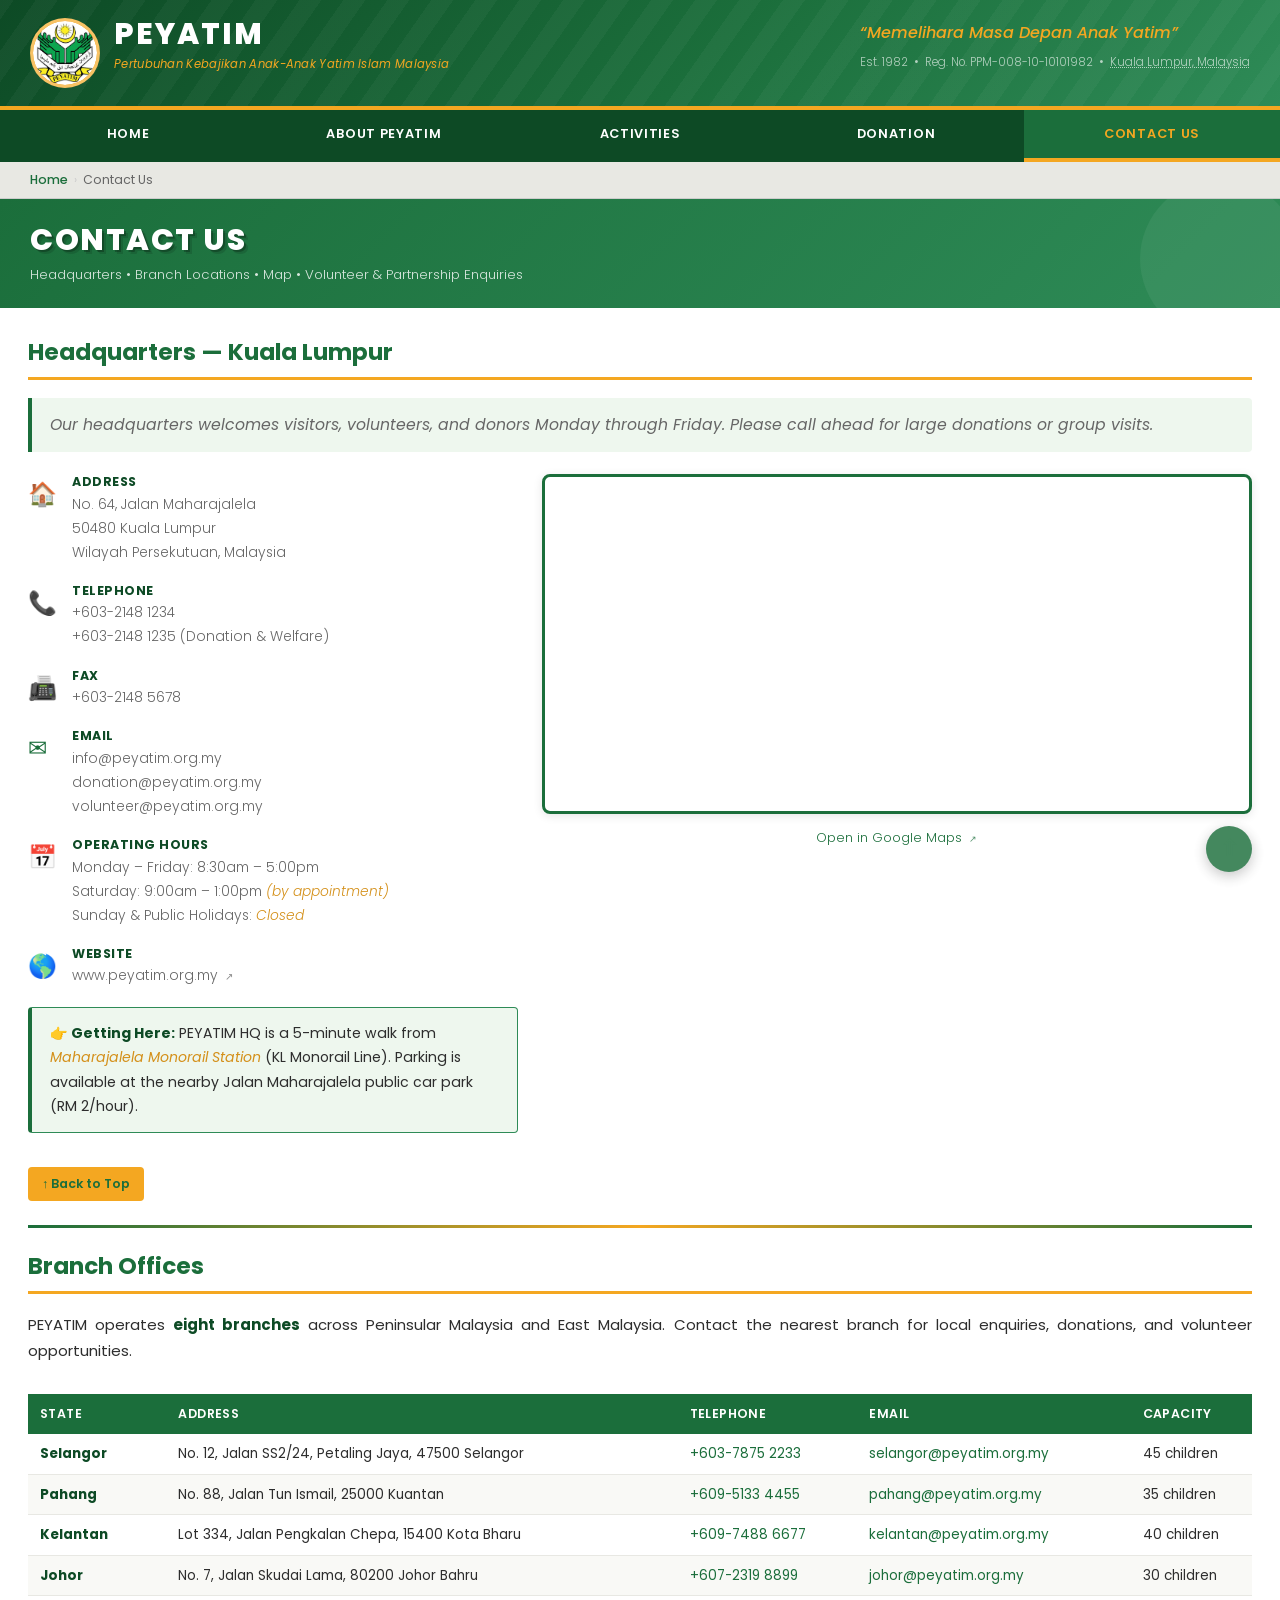
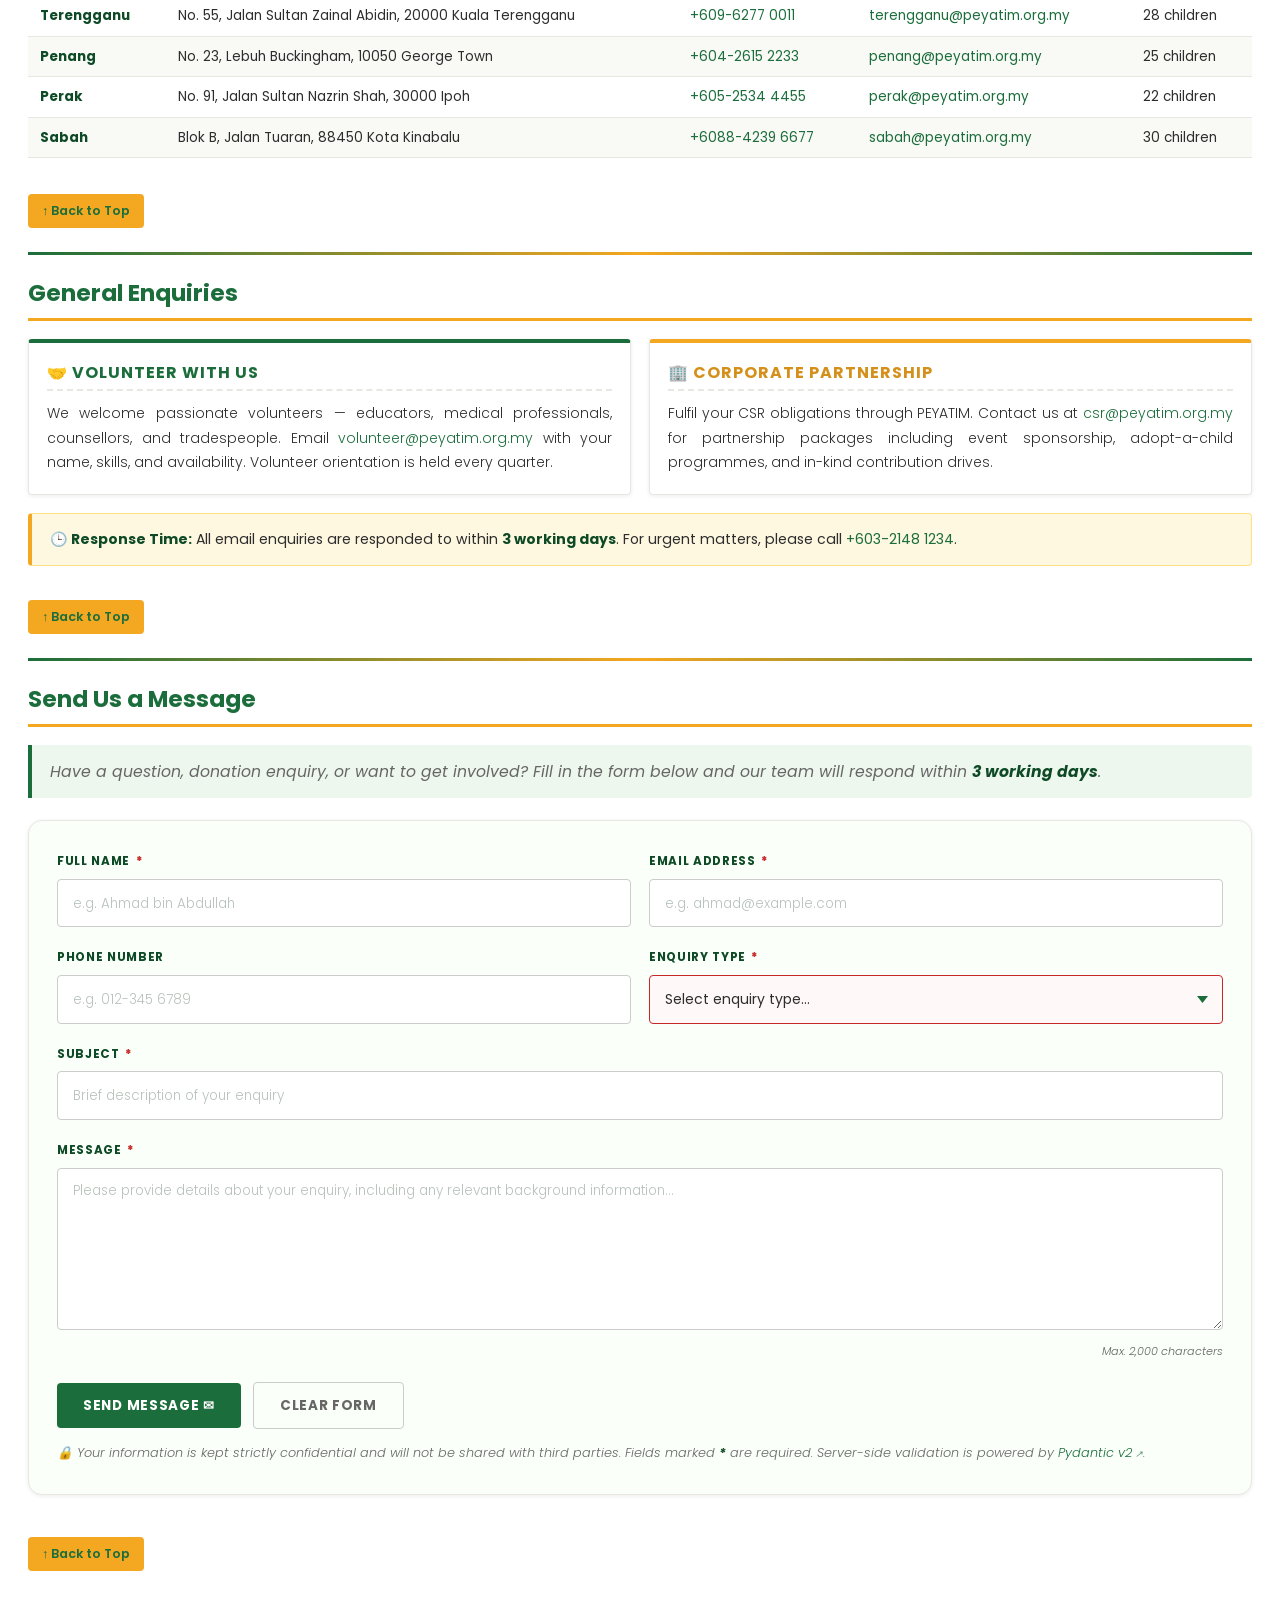
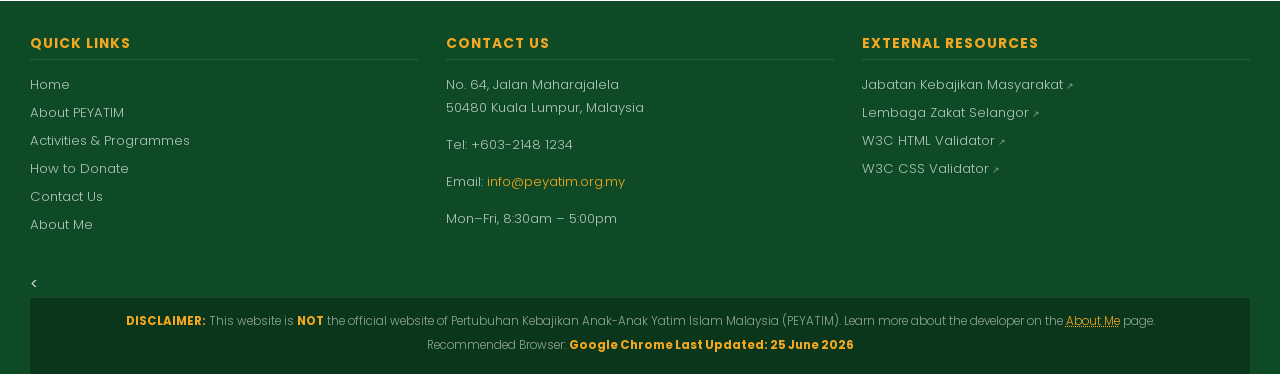
<file: contact.html>
<!DOCTYPE html>
<html lang="en">
<head>
    <meta charset="UTF-8">
    <meta name="viewport" content="width=device-width, initial-scale=1.0">
    <meta name="keywords" content="contact PEYATIM, orphanage Kuala Lumpur address, PEYATIM branches, visit orphanage Malaysia, volunteer PEYATIM, map directions">
    <meta name="description" content="Contact PEYATIM — headquarters address in Kuala Lumpur, 8 branch locations across Malaysia, phone, email, Google Maps directions, and volunteer enquiries.">
    <meta name="author" content="IMS 458 Web Design and Development, SI2622A, UiTM">
    <meta name="robots" content="index, follow">

    <link rel="preconnect" href="https://fonts.googleapis.com">
    <link rel="preconnect" href="https://fonts.gstatic.com" crossorigin>
    <link rel="preconnect" href="https://maps.google.com">
    <link href="https://fonts.googleapis.com/css2?family=Poppins:wght@300;400;500;600;700;800&display=swap" rel="stylesheet">

    <link rel="stylesheet" href="css/style.css">
    <title>Contact Us | PEYATIM — Pertubuhan Kebajikan Anak-Anak Yatim Islam Malaysia</title>
</head>
<body>

<div id="wrapper" id="top">

    <div class="reading-progress" aria-hidden="true"></div>
    <a href="#content" class="skip-link">Skip to main content</a>
    <input type="checkbox" id="nav-toggle" class="nav-toggle" aria-hidden="true" tabindex="-1">

    <!-- ==================== HEADER ==================== -->
    <header id="header" role="banner">
        <div id="header-inner">
            <a href="index.html" id="logo" aria-label="PEYATIM — Go to homepage">
                <div class="logo-badge" aria-hidden="true">
                 <img src="asset/logo.jpg" alt="" width="70" height="70">
                  </div>
                <div class="logo-text">
                    <h1>PEYATIM</h1>
                    <p>Pertubuhan Kebajikan Anak-Anak Yatim Islam Malaysia</p>
                </div>
            </a>
            <label for="nav-toggle" class="hamburger" aria-label="Toggle navigation menu">
                <span class="bar"></span>
                <span class="bar"></span>
                <span class="bar"></span>
            </label>
            <div class="header-right">
                <p class="tagline">&ldquo;Memelihara Masa Depan Anak Yatim&rdquo;</p>
                <p class="reg-info">Est. 1982 &nbsp;&bull;&nbsp; Reg. No. PPM-008-10-10101982 &nbsp;&bull;&nbsp;
                    <a href="contact.html">Kuala Lumpur, Malaysia</a></p>
            </div>
        </div>
    </header>

    <!-- ==================== NAVIGATION ==================== -->
    <nav id="nav" role="navigation" aria-label="Main navigation">
        <ul>
            <li><a href="index.html">Home</a></li>
            <li><a href="about.html">About PEYATIM</a></li>
            <li><a href="activities.html">Activities</a></li>
            <li><a href="donation.html">Donation</a></li>
            <li><a href="contact.html" class="active" aria-current="page">Contact Us</a></li>
        </ul>
    </nav>

    <!-- Breadcrumb -->
    <nav id="breadcrumb" aria-label="Breadcrumb">
        <a href="index.html">Home</a>
        <span class="sep" aria-hidden="true">&rsaquo;</span>
        <span aria-current="page">Contact Us</span>
    </nav>

    <div class="page-title-bar">
        <h2>Contact Us</h2>
        <p>Headquarters &bull; Branch Locations &bull; Map &bull; Volunteer &amp; Partnership Enquiries</p>
    </div>

    <!-- ==================== MAIN LAYOUT (full-width for contact) ==================== -->
    <div id="main">

        <main id="content">
            <span id="top-anchor"></span>

            <!-- HQ Contact + Map -->
            <section id="hq" aria-labelledby="hq-heading">
                <h2 id="hq-heading" class="section-heading">Headquarters &mdash; Kuala Lumpur</h2>
                <p class="intro-text">
                    Our headquarters welcomes visitors, volunteers, and donors Monday through Friday.
                    Please call ahead for large donations or group visits.
                </p>

                <div class="contact-grid">

                    <!-- Contact details -->
                    <address class="contact-info-col" style="font-style:normal;">

                        <div class="contact-detail">
                            <div class="c-icon" aria-hidden="true">&#127968;</div>
                            <div class="c-text">
                                <h4>Address</h4>
                                <p>No. 64, Jalan Maharajalela<br>
                                   50480 Kuala Lumpur<br>
                                   Wilayah Persekutuan, Malaysia</p>
                            </div>
                        </div>

                        <div class="contact-detail">
                            <div class="c-icon" aria-hidden="true">&#128222;</div>
                            <div class="c-text">
                                <h4>Telephone</h4>
                                <p><a href="tel:+60321481234">+603-2148 1234</a></p>
                                <p><a href="tel:+60321481235">+603-2148 1235</a> (Donation &amp; Welfare)</p>
                            </div>
                        </div>

                        <div class="contact-detail">
                            <div class="c-icon" aria-hidden="true">&#128224;</div>
                            <div class="c-text">
                                <h4>Fax</h4>
                                <p>+603-2148 5678</p>
                            </div>
                        </div>

                        <div class="contact-detail">
                            <div class="c-icon" aria-hidden="true">&#9993;</div>
                            <div class="c-text">
                                <h4>Email</h4>
                                <p><a href="mailto:info@peyatim.org.my">info@peyatim.org.my</a></p>
                                <p><a href="mailto:donation@peyatim.org.my">donation@peyatim.org.my</a></p>
                                <p><a href="mailto:volunteer@peyatim.org.my">volunteer@peyatim.org.my</a></p>
                            </div>
                        </div>

                        <div class="contact-detail">
                            <div class="c-icon" aria-hidden="true">&#128197;</div>
                            <div class="c-text">
                                <h4>Operating Hours</h4>
                                <p>Monday &ndash; Friday: 8:30am &ndash; 5:00pm</p>
                                <p>Saturday: 9:00am &ndash; 1:00pm <em>(by appointment)</em></p>
                                <p>Sunday &amp; Public Holidays: <em>Closed</em></p>
                            </div>
                        </div>

                        <div class="contact-detail">
                            <div class="c-icon" aria-hidden="true">&#127758;</div>
                            <div class="c-text">
                                <h4>Website</h4>
                                <p>
                                    <a href="http://www.peyatim.org.my" target="_blank" rel="noopener noreferrer" class="external-link">
                                        www.peyatim.org.my
                                    </a>
                                </p>
                            </div>
                        </div>

                        <div class="info-box">
                            <strong>&#128073; Getting Here:</strong> PEYATIM HQ is a 5-minute walk from
                            <em>Maharajalela Monorail Station</em> (KL Monorail Line). Parking is available
                            at the nearby Jalan Maharajalela public car park (RM 2/hour).
                        </div>

                    </address>

                    <!-- Google Map -->
                    <div class="contact-map-col">
                        <div class="map-wrapper">
                            <iframe
                                src="https://maps.google.com/maps?q=Jalan+Maharajalela,+Kuala+Lumpur,+Malaysia&output=embed"
                                allowfullscreen=""
                                loading="lazy"
                                referrerpolicy="no-referrer-when-downgrade"
                                title="PEYATIM Headquarters — Jalan Maharajalela, Kuala Lumpur on Google Maps">
                            </iframe>
                        </div>
                        <p class="text-center mt-10">
                            <small>
                                <a href="https://maps.google.com/maps?q=Jalan+Maharajalela,+Kuala+Lumpur"
                                   target="_blank" rel="noopener noreferrer" class="external-link">
                                    Open in Google Maps
                                </a>
                            </small>
                        </p>
                    </div>

                </div>

                <a href="#top-anchor" class="back-top">&uarr; Back to Top</a>
            </section>

            <hr class="divider">

            <!-- Branch Offices -->
            <section id="branches" aria-labelledby="branches-heading">
                <h2 id="branches-heading" class="section-heading">Branch Offices</h2>
                <p>
                    PEYATIM operates <strong>eight branches</strong> across Peninsular Malaysia and
                    East Malaysia. Contact the nearest branch for local enquiries, donations,
                    and volunteer opportunities.
                </p>

                <div class="table-wrap">
                    <table class="branches-table">
                        <thead>
                            <tr>
                                <th scope="col">State</th>
                                <th scope="col">Address</th>
                                <th scope="col">Telephone</th>
                                <th scope="col">Email</th>
                                <th scope="col">Capacity</th>
                            </tr>
                        </thead>
                        <tbody>
                            <tr>
                                <td><strong>Selangor</strong></td>
                                <td>No. 12, Jalan SS2/24, Petaling Jaya, 47500 Selangor</td>
                                <td><a href="tel:+60378752233">+603-7875 2233</a></td>
                                <td><a href="mailto:selangor@peyatim.org.my">selangor@peyatim.org.my</a></td>
                                <td>45 children</td>
                            </tr>
                            <tr>
                                <td><strong>Pahang</strong></td>
                                <td>No. 88, Jalan Tun Ismail, 25000 Kuantan</td>
                                <td><a href="tel:+60951334455">+609-5133 4455</a></td>
                                <td><a href="mailto:pahang@peyatim.org.my">pahang@peyatim.org.my</a></td>
                                <td>35 children</td>
                            </tr>
                            <tr>
                                <td><strong>Kelantan</strong></td>
                                <td>Lot 334, Jalan Pengkalan Chepa, 15400 Kota Bharu</td>
                                <td><a href="tel:+60974886677">+609-7488 6677</a></td>
                                <td><a href="mailto:kelantan@peyatim.org.my">kelantan@peyatim.org.my</a></td>
                                <td>40 children</td>
                            </tr>
                            <tr>
                                <td><strong>Johor</strong></td>
                                <td>No. 7, Jalan Skudai Lama, 80200 Johor Bahru</td>
                                <td><a href="tel:+60723198899">+607-2319 8899</a></td>
                                <td><a href="mailto:johor@peyatim.org.my">johor@peyatim.org.my</a></td>
                                <td>30 children</td>
                            </tr>
                            <tr>
                                <td><strong>Terengganu</strong></td>
                                <td>No. 55, Jalan Sultan Zainal Abidin, 20000 Kuala Terengganu</td>
                                <td><a href="tel:+60962770011">+609-6277 0011</a></td>
                                <td><a href="mailto:terengganu@peyatim.org.my">terengganu@peyatim.org.my</a></td>
                                <td>28 children</td>
                            </tr>
                            <tr>
                                <td><strong>Penang</strong></td>
                                <td>No. 23, Lebuh Buckingham, 10050 George Town</td>
                                <td><a href="tel:+60426152233">+604-2615 2233</a></td>
                                <td><a href="mailto:penang@peyatim.org.my">penang@peyatim.org.my</a></td>
                                <td>25 children</td>
                            </tr>
                            <tr>
                                <td><strong>Perak</strong></td>
                                <td>No. 91, Jalan Sultan Nazrin Shah, 30000 Ipoh</td>
                                <td><a href="tel:+60525344455">+605-2534 4455</a></td>
                                <td><a href="mailto:perak@peyatim.org.my">perak@peyatim.org.my</a></td>
                                <td>22 children</td>
                            </tr>
                            <tr>
                                <td><strong>Sabah</strong></td>
                                <td>Blok B, Jalan Tuaran, 88450 Kota Kinabalu</td>
                                <td><a href="tel:+60884239677">+6088-4239 6677</a></td>
                                <td><a href="mailto:sabah@peyatim.org.my">sabah@peyatim.org.my</a></td>
                                <td>30 children</td>
                            </tr>
                        </tbody>
                    </table>
                </div>

                <a href="#top-anchor" class="back-top">&uarr; Back to Top</a>
            </section>

            <hr class="divider">

            <!-- Enquiries -->
            <section id="enquiries" aria-labelledby="enq-heading">
                <h2 id="enq-heading" class="section-heading">General Enquiries</h2>

                <div class="mv-grid">
                    <div class="mv-box">
                        <h3>&#129309; Volunteer With Us</h3>
                        <p>
                            We welcome passionate volunteers — educators, medical professionals,
                            counsellors, and tradespeople. Email
                            <a href="mailto:volunteer@peyatim.org.my">volunteer@peyatim.org.my</a>
                            with your name, skills, and availability. Volunteer orientation is held
                            every quarter.
                        </p>
                    </div>
                    <div class="mv-box vision">
                        <h3>&#127970; Corporate Partnership</h3>
                        <p>
                            Fulfil your CSR obligations through PEYATIM. Contact us at
                            <a href="mailto:csr@peyatim.org.my">csr@peyatim.org.my</a> for
                            partnership packages including event sponsorship, adopt-a-child
                            programmes, and in-kind contribution drives.
                        </p>
                    </div>
                </div>

                <div class="warning-box mt-10">
                    <strong>&#128338; Response Time:</strong> All email enquiries are responded to
                    within <strong>3 working days</strong>. For urgent matters, please call
                    <a href="tel:+60321481234">+603-2148 1234</a>.
                </div>

                <a href="#top-anchor" class="back-top">&uarr; Back to Top</a>
            </section>

            <hr class="divider">

            <!-- Contact Form -->
            <section id="contact-form" aria-labelledby="form-heading">
                <h2 id="form-heading" class="section-heading">Send Us a Message</h2>
                <p class="intro-text">
                    Have a question, donation enquiry, or want to get involved?
                    Fill in the form below and our team will respond within
                    <strong>3 working days</strong>.
                </p>

                <!--
                    HOW THIS FORM WORKS
                    ─────────────────────────────────────────────────────────
                    Static mode  : action="#" — form reloads the page (demo only).
                    Backend mode : change action="/api/contact" and start the
                                   included Python backend with: python app.py
                    Validation   : HTML5 required/pattern attributes provide
                                   client-side feedback; Pydantic (models.py)
                                   validates server-side.
                    ─────────────────────────────────────────────────────────
                -->
                <form id="enquiry-form" class="styled-form"
                      action="#" method="get" novalidate>

                    <div class="form-row">
                        <div class="form-group">
                            <label class="form-label" for="cnt-name">
                                Full Name <span class="required" aria-hidden="true">*</span>
                            </label>
                            <input type="text" id="cnt-name" name="full_name"
                                   class="form-control"
                                   placeholder="e.g. Ahmad bin Abdullah"
                                   required minlength="2" maxlength="100"
                                   autocomplete="name" aria-required="true">
                        </div>
                        <div class="form-group">
                            <label class="form-label" for="cnt-email">
                                Email Address <span class="required" aria-hidden="true">*</span>
                            </label>
                            <input type="email" id="cnt-email" name="email"
                                   class="form-control"
                                   placeholder="e.g. ahmad@example.com"
                                   required autocomplete="email" aria-required="true">
                        </div>
                    </div>

                    <div class="form-row">
                        <div class="form-group">
                            <label class="form-label" for="cnt-phone">Phone Number</label>
                            <input type="tel" id="cnt-phone" name="phone"
                                   class="form-control"
                                   placeholder="e.g. 012-345 6789"
                                   pattern="^(\+?60|0)1[0-9]{8,9}$"
                                   autocomplete="tel">
                        </div>
                        <div class="form-group">
                            <label class="form-label" for="cnt-type">
                                Enquiry Type <span class="required" aria-hidden="true">*</span>
                            </label>
                            <select id="cnt-type" name="enquiry_type"
                                    class="form-control" required aria-required="true">
                                <option value="" disabled selected>Select enquiry type&hellip;</option>
                                <option value="general">General Enquiry</option>
                                <option value="donation">Donation Query</option>
                                <option value="volunteer">Volunteer Application</option>
                                <option value="csr">Corporate Partnership (CSR)</option>
                                <option value="media">Media &amp; Press</option>
                            </select>
                        </div>
                    </div>

                    <div class="form-group">
                        <label class="form-label" for="cnt-subject">
                            Subject <span class="required" aria-hidden="true">*</span>
                        </label>
                        <input type="text" id="cnt-subject" name="subject"
                               class="form-control"
                               placeholder="Brief description of your enquiry"
                               required minlength="5" maxlength="200"
                               aria-required="true">
                    </div>

                    <div class="form-group">
                        <label class="form-label" for="cnt-message">
                            Message <span class="required" aria-hidden="true">*</span>
                        </label>
                        <textarea id="cnt-message" name="message"
                                  class="form-control" rows="6"
                                  placeholder="Please provide details about your enquiry, including any relevant background information&hellip;"
                                  required minlength="20" maxlength="2000"
                                  aria-required="true"></textarea>
                        <span class="form-char-count">Max. 2,000 characters</span>
                    </div>

                    <div class="form-actions">
                        <button type="submit" class="btn btn-green">
                            Send Message &#9993;
                        </button>
                        <button type="reset" class="btn"
                                style="background:transparent; color:var(--text-light); border:1.5px solid var(--border);">
                            Clear Form
                        </button>
                    </div>

                    <p class="form-privacy-note">
                        <small>
                            &#128274; Your information is kept strictly confidential and will not be
                            shared with third parties. Fields marked <strong>*</strong> are required.
                            Server-side validation is powered by
                            <a href="https://docs.pydantic.dev" target="_blank" rel="noopener noreferrer"
                               class="external-link">Pydantic v2</a>.
                        </small>
                    </p>
                </form>

                <a href="#top-anchor" class="back-top">&uarr; Back to Top</a>
            </section>
        </main>

    </div><!-- end #main -->

    <!-- ==================== FOOTER ==================== -->
    <footer id="footer" role="contentinfo">
        <div class="footer-grid">
            <div class="footer-col">
                <h4>Quick Links</h4>
                <ul>
                    <li><a href="index.html">Home</a></li>
                    <li><a href="about.html">About PEYATIM</a></li>
                    <li><a href="activities.html">Activities &amp; Programmes</a></li>
                    <li><a href="donation.html">How to Donate</a></li>
                    <li><a href="contact.html">Contact Us</a></li>
                    <li><a href="aboutme.html">About Me</a></li>
                </ul>
            </div>
            <div class="footer-col">
                <h4>Contact Us</h4>
                <p>No. 64, Jalan Maharajalela<br>50480 Kuala Lumpur, Malaysia</p>
                <p>Tel: +603-2148 1234</p>
                <p>Email: <a href="mailto:info@peyatim.org.my">info@peyatim.org.my</a></p>
                <p>Mon&ndash;Fri, 8:30am &ndash; 5:00pm</p>
            </div>
            <div class="footer-col">
                <h4>External Resources</h4>
                <ul>
                    <li><a href="http://www.jkm.gov.my" target="_blank" rel="noopener noreferrer" class="external-link">Jabatan Kebajikan Masyarakat</a></li>
                    <li><a href="http://www.zakat.com.my" target="_blank" rel="noopener noreferrer" class="external-link">Lembaga Zakat Selangor</a></li>
                    <li><a href="http://validator.w3.org" target="_blank" rel="noopener noreferrer" class="external-link">W3C HTML Validator</a></li>
                    <li><a href="http://jigsaw.w3.org/css-validator" target="_blank" rel="noopener noreferrer" class="external-link">W3C CSS Validator</a></li>
                </ul>
            </div>
        </div>
        <  <div id="disclaimer">
    <p>
        <strong>DISCLAIMER:</strong> This website is <strong>NOT</strong> the official website of
        Pertubuhan Kebajikan Anak-Anak Yatim Islam Malaysia (PEYATIM).
         Learn more about the developer on the
        <a href="aboutme.html">About Me</a> page.
    </p>
    <p>
        Recommended Browser: <strong>Google Chrome
        Last Updated: <strong>25 June 2026</strong>
    </p>
    </footer>

    <a href="#top" class="back-to-top-float" aria-label="Back to top of page" title="Back to top">&#8679;</a>

</div><!-- end #wrapper -->
</body>
</html>
</file>
<file: css/style.css>
/*
   Enhancements:
   - Google Fonts (Poppins)
   - Full mobile responsiveness (CSS-only hamburger menu)
   - Scroll-driven reading progress bar (CSS animation-timeline)
   - Scroll-reveal animations for cards/sections (@supports)
   - Hero entrance animation (fadeInUp stagger)
   - Pulsing donate CTA
   - Skip-to-content link (WCAG 2.4.1)
   - focus-visible keyboard navigation indicators
   - Floating back-to-top button
   - Print stylesheet
   - prefers-reduced-motion support
   ================================================================ */

/* ---------------------------------------------------------------
   1. GOOGLE FONTS IMPORT
   --------------------------------------------------------------- */
@import url('https://fonts.googleapis.com/css2?family=Poppins:wght@300;400;500;600;700;800&display=swap');

/* ---------------------------------------------------------------
   2. CSS CUSTOM PROPERTIES
   --------------------------------------------------------------- */
:root {
    /* Brand colours */
    --primary:         #1B6E3B;
    --primary-light:   #2E8B57;
    --primary-dark:    #0D4A25;
    --secondary:       #F4A721;
    --secondary-dark:  #D4901A;

    /* Neutral palette */
    --text:            #2D2D2D;
    --text-light:      #666666;
    --bg:              #F5F5F0;
    --white:           #FFFFFF;
    --light-gray:      #E8E8E3;
    --border:          #CCCCCC;

    /* Shadows */
    --shadow-sm:       0 1px 4px  rgba(0, 0, 0, 0.08);
    --shadow:          0 2px 10px rgba(0, 0, 0, 0.10);
    --shadow-md:       0 4px 18px rgba(0, 0, 0, 0.14);
    --shadow-lg:       0 8px 28px rgba(0, 0, 0, 0.18);

    /* Spacing scale */
    --space-xs:  6px;
    --space-sm:  12px;
    --space-md:  20px;
    --space-lg:  30px;
    --space-xl:  48px;

    /* Motion */
    --ease:         cubic-bezier(0.25, 0.46, 0.45, 0.94);
    --transition:   all 0.30s var(--ease);
    --transition-fast: all 0.18s var(--ease);

    /* Border radius */
    --radius-sm:  4px;
    --radius-md:  8px;
    --radius-lg:  14px;
    --radius-pill: 999px;

    /* Z-index layers */
    --z-back:    -1;
    --z-normal:   1;
    --z-nav:    100;
    --z-sticky: 200;
    --z-overlay:500;
    --z-float:  998;
    --z-progress:999;
}

/* ---------------------------------------------------------------
   3. RESET & BASE
   --------------------------------------------------------------- */
*, *::before, *::after {
    margin: 0;
    padding: 0;
    box-sizing: border-box;
}

html {
    scroll-behavior: smooth;
    font-size: 16px;
    -webkit-text-size-adjust: 100%;
}

body {
    font-family: 'Poppins', 'Segoe UI', Tahoma, Geneva, Verdana, sans-serif;
    font-size: 0.9375rem;     /* 15px */
    font-weight: 400;
    line-height: 1.75;
    color: var(--text);
    background-color: #DEDED8;
    -webkit-font-smoothing: antialiased;
    -moz-osx-font-smoothing: grayscale;
}

img, picture, video, canvas, svg {
    display: block;
    max-width: 100%;
}

input, button, textarea, select { font: inherit; }

/* Text selection colour */
::selection      { background-color: rgba(27, 110, 59, 0.22); color: var(--primary-dark); }
::-moz-selection { background-color: rgba(27, 110, 59, 0.22); color: var(--primary-dark); }

h1, h2, h3, h4, h5, h6 {
    font-weight: 700;
    line-height: 1.25;
    color: var(--text);
}

a { color: var(--primary); text-decoration: none; transition: var(--transition-fast); }

/* ---------------------------------------------------------------
   4. SKIP-TO-CONTENT LINK  
   --------------------------------------------------------------- */
.skip-link {
    position: absolute;
    top: -100%;
    left: 50%;
    transform: translateX(-50%);
    padding: 10px 22px;
    background: var(--secondary);
    color: var(--primary-dark);
    font-weight: 700;
    font-size: 0.875rem;
    border-radius: 0 0 var(--radius-md) var(--radius-md);
    z-index: calc(var(--z-progress) + 1);
    white-space: nowrap;
    transition: top 0.25s ease;
}

.skip-link:focus {
    top: 0;
    outline: 3px solid var(--primary-dark);
    outline-offset: 2px;
}

/* ---------------------------------------------------------------
   5. SCROLL-DRIVEN READING PROGRESS BAR  (CSS animation-timeline)
   --------------------------------------------------------------- */
.reading-progress {
    position: fixed;
    inset: 0 0 auto 0;
    height: 4px;
    background: linear-gradient(to right, var(--primary), var(--secondary), var(--primary-light));
    transform-origin: 0 50%;
    transform: scaleX(0);
    z-index: var(--z-progress);
    /* Progressive enhancement: only works in browsers that support scroll timelines */
    animation: readingProgress linear;
    animation-timeline: scroll(root block);
}

@keyframes readingProgress {
    from { transform: scaleX(0); }
    to   { transform: scaleX(1); }
}

/* ---------------------------------------------------------------
   6. CUSTOM SCROLLBAR  (webkit)
   --------------------------------------------------------------- */
::-webkit-scrollbar              { width: 8px; height: 8px; }
::-webkit-scrollbar-track        { background: var(--bg); }
::-webkit-scrollbar-thumb        { background: var(--primary-light); border-radius: var(--radius-pill); border: 2px solid var(--bg); }
::-webkit-scrollbar-thumb:hover  { background: var(--primary); }

/* ---------------------------------------------------------------
   6.5  CUSTOM CURSOR  (CSS-only branded cursor)
   --------------------------------------------------------------- */
*,
*::before,
*::after {
    cursor: url("data:image/svg+xml,%3Csvg xmlns='http://www.w3.org/2000/svg' width='24' height='24' viewBox='0 0 24 24'%3E%3Ccircle cx='12' cy='12' r='4' fill='%231B6E3B'/%3E%3Ccircle cx='12' cy='12' r='9' fill='none' stroke='%231B6E3B' stroke-width='1.5' opacity='0.45'/%3E%3C/svg%3E") 12 12, auto;
}

a, button, .btn, label[for], .hamburger, .card,
.dtype-card, .org-node, .back-to-top-float,
.achievement-badge, .gallery a, .donate-widget .btn-donate {
    cursor: url("data:image/svg+xml,%3Csvg xmlns='http://www.w3.org/2000/svg' width='24' height='24' viewBox='0 0 24 24'%3E%3Ccircle cx='12' cy='12' r='5.5' fill='%23F4A721' opacity='0.95'/%3E%3Ccircle cx='12' cy='12' r='10' fill='none' stroke='%23F4A721' stroke-width='1.5' opacity='0.45'/%3E%3C/svg%3E") 12 12, pointer;
}

input, textarea, select {
    cursor: url("data:image/svg+xml,%3Csvg xmlns='http://www.w3.org/2000/svg' width='20' height='24' viewBox='0 0 20 24'%3E%3Crect x='9' y='0' width='2' height='24' rx='1' fill='%231B6E3B'/%3E%3Crect x='5' y='0' width='10' height='2' rx='1' fill='%231B6E3B'/%3E%3Crect x='5' y='22' width='10' height='2' rx='1' fill='%231B6E3B'/%3E%3C/svg%3E") 10 12, text;
}

/* ---------------------------------------------------------------
   7. PAGE WRAPPER
   --------------------------------------------------------------- */
#wrapper {
    width: 100%;
    background-color: var(--white);
    position: relative;
    overflow-x: hidden;
}

/* ---------------------------------------------------------------
   8. HEADER
   --------------------------------------------------------------- */
#header {
    background:
        linear-gradient(135deg, var(--primary-dark) 0%, var(--primary) 55%, var(--primary-light) 100%);
    color: var(--white);
    position: relative;
    overflow: hidden;
}

/* Decorative diagonal stripe overlay */
#header::after {
    content: '';
    position: absolute;
    inset: 0;
    background: repeating-linear-gradient(
        -55deg,
        transparent 0px,
        transparent 18px,
        rgba(255, 255, 255, 0.035) 18px,
        rgba(255, 255, 255, 0.035) 36px
    );
    pointer-events: none;
}

#header-inner {
    display: flex;
    align-items: center;
    justify-content: space-between;
    gap: var(--space-md);
    padding: 18px var(--space-lg);
    position: relative;
    z-index: 2;
}

/* Logo */
#logo {
    display: flex;
    align-items: center;
    gap: 14px;
    text-decoration: none;
    color: var(--white);
    flex-shrink: 0;
}

#logo:hover, #logo:focus { text-decoration: none; }

#logo:focus-visible {
    outline: 3px solid var(--secondary);
    outline-offset: 4px;
    border-radius: var(--radius-sm);
}

.logo-badge {
    width: 70px;
    height: 70px;
    background: var(--secondary);
    border-radius: 50%;
    display: flex;
    align-items: center;
    justify-content: center;
    font-size: 1.5rem;
    font-weight: 800;
    color: var(--primary-dark);
    border: 3px solid rgba(255, 255, 255, 0.30);
    flex-shrink: 0;
    letter-spacing: -1px;
    transition: transform 0.35s var(--ease), box-shadow 0.35s var(--ease);
}

#logo:hover .logo-badge {
    animation: float3D 2.4s ease-in-out infinite;
    box-shadow: 0 8px 24px rgba(0, 0, 0, 0.30);
}

.logo-text h1 {
    font-size: 1.85rem;
    font-weight: 800;
    letter-spacing: 2px;
    text-transform: uppercase;
    line-height: 1.1;
    color: var(--white);
}

.logo-text p {
    font-size: 0.72rem;
    color: var(--secondary);
    font-weight: 400;
    font-style: italic;
    margin-top: 3px;
    letter-spacing: 0.3px;
}

/* Header right — tagline & reg info */
.header-right { text-align: right; flex-shrink: 0; }

.header-right .tagline {
    font-size: 1.0rem;
    font-style: italic;
    color: var(--secondary);
    font-weight: 500;
    margin-bottom: 5px;
}

.header-right .reg-info {
    font-size: 0.72rem;
    color: rgba(255, 255, 255, 0.65);
    font-weight: 300;
}

.header-right .reg-info a {
    color: rgba(255, 255, 255, 0.65);
    text-decoration: underline dotted;
}
.header-right .reg-info a:hover { color: var(--secondary); }

/* ---------------------------------------------------------------
   9. HAMBURGER MENU  (CSS-only mobile navigation toggle)
   ---------------------------------------------------------------
   Technique: hidden <input type="checkbox">, <label> toggle,
   sibling combinator (~) to show/hide nav and animate label.
   --------------------------------------------------------------- */

/* The checkbox itself — visually hidden but still operable */
.nav-toggle {
    position: absolute;
    left: -9999px;
    width: 1px;
    height: 1px;
    overflow: hidden;
    opacity: 0;
}

/* Hamburger label — hidden on desktop, shown on mobile */
.hamburger {
    display: none;
    flex-direction: column;
    justify-content: center;
    gap: 5px;
    cursor: pointer;
    padding: 8px;
    border-radius: var(--radius-sm);
    transition: background-color 0.2s ease;
    z-index: var(--z-sticky);
    order: 3;                /* ensures it appears after header-right on mobile */
}

.hamburger:hover { background-color: rgba(255, 255, 255, 0.12); }

.hamburger .bar {
    display: block;
    width: 26px;
    height: 2.5px;
    background-color: var(--white);
    border-radius: var(--radius-pill);
    transition: transform 0.35s var(--ease), opacity 0.25s ease;
    transform-origin: center;
}

/* Hamburger → X animation when checkbox is checked */
.nav-toggle:checked ~ #header .hamburger .bar:nth-child(1) {
    transform: translateY(7.5px) rotate(45deg);
}

.nav-toggle:checked ~ #header .hamburger .bar:nth-child(2) {
    opacity: 0;
    transform: scaleX(0);
}

.nav-toggle:checked ~ #header .hamburger .bar:nth-child(3) {
    transform: translateY(-7.5px) rotate(-45deg);
}

/* ---------------------------------------------------------------
   10. NAVIGATION
   --------------------------------------------------------------- */
#nav {
    background-color: var(--primary-dark);
    border-top: 4px solid var(--secondary);
    position: sticky;
    top: 0;
    z-index: var(--z-nav);
}

#nav ul {
    list-style: none;
    display: flex;
    margin: 0;
    padding: 0;
}

#nav ul li { flex: 1; text-align: center; position: relative; }

#nav ul li a {
    display: block;
    padding: 13px 8px;
    color: var(--white);
    text-decoration: none;
    font-size: 0.80rem;
    font-weight: 600;
    text-transform: uppercase;
    letter-spacing: 0.7px;
    transition: var(--transition);
    border-bottom: 4px solid transparent;
    position: relative;
}

/* Sliding underline effect via ::after */
#nav ul li a::after {
    content: '';
    position: absolute;
    bottom: -4px;
    left: 50%;
    width: 0;
    height: 4px;
    background-color: var(--secondary);
    transition: width 0.28s var(--ease), left 0.28s var(--ease);
}

#nav ul li a:link    { color: var(--white); }
#nav ul li a:visited { color: rgba(255, 255, 255, 0.80); }

#nav ul li a:hover,
#nav ul li a:focus {
    background-color: var(--primary);
    color: var(--secondary);
    text-decoration: none;
}

#nav ul li a:hover::after,
#nav ul li a:focus::after {
    width: 100%;
    left: 0;
}

#nav ul li a:active { background-color: var(--secondary); color: var(--primary-dark); }

#nav ul li a.active,
#nav ul li a[aria-current="page"] {
    background-color: var(--primary);
    color: var(--secondary);
    border-bottom: 4px solid var(--secondary);
}

#nav ul li a.active::after,
#nav ul li a[aria-current="page"]::after { width: 0; }

#nav ul li a:focus-visible {
    outline: 3px solid var(--secondary);
    outline-offset: -3px;
}

/* ---------------------------------------------------------------
   11. BREADCRUMB
   --------------------------------------------------------------- */
#breadcrumb {
    background-color: var(--light-gray);
    padding: 7px var(--space-lg);
    font-size: 0.78rem;
    color: var(--text-light);
    border-bottom: 1px solid var(--border);
    display: flex;
    align-items: center;
    gap: 6px;
}

#breadcrumb a         { color: var(--primary); font-weight: 500; }
#breadcrumb a:hover   { color: var(--secondary-dark); text-decoration: underline; }
#breadcrumb .sep      { color: var(--border); font-size: 0.9em; }
#breadcrumb span      { color: var(--text-light); }

/* ---------------------------------------------------------------
   12. PAGE TITLE BAR
   --------------------------------------------------------------- */
.page-title-bar {
    background: linear-gradient(135deg, var(--primary), var(--primary-light));
    color: var(--white);
    padding: 22px var(--space-lg);
    position: relative;
    overflow: hidden;
}

.page-title-bar::after {
    content: '';
    position: absolute;
    right: -20px; top: -20px;
    width: 160px; height: 160px;
    border-radius: 50%;
    background: rgba(255, 255, 255, 0.06);
    pointer-events: none;
}

.page-title-bar h2 {
    font-size: clamp(1.4rem, 3.5vw, 1.9rem);
    font-weight: 800;
    text-transform: uppercase;
    letter-spacing: 1.5px;
    color: var(--white);
    text-shadow: 2px 2px 0 rgba(0,0,0,0.25), 4px 4px 0 rgba(0,0,0,0.12);
    animation: cinematicText 0.8s 0.1s cubic-bezier(0.23, 1, 0.32, 1) both;
}

.page-title-bar p {
    font-size: 0.83rem;
    opacity: 0.82;
    margin-top: 4px;
    margin-bottom: 0;
    font-weight: 300;
}

/* ---------------------------------------------------------------
   13. MAIN TWO-COLUMN LAYOUT
   --------------------------------------------------------------- */
#main {
    display: flex;
    min-height: 520px;
    align-items: flex-start;
}

/* Default: full-width content */
#content { flex: 1; padding: var(--space-lg) 28px; }

/* With sidebar: 72% content + 28% sidebar */
#content.with-sidebar {
    flex: 0 0 72%;
    border-right: 1px solid var(--light-gray);
    padding: var(--space-lg) 26px var(--space-lg) var(--space-lg);
}

#sidebar {
    flex: 0 0 28%;
    padding: var(--space-lg) 18px;
    background-color: #F9F9F6;
}

/* ---------------------------------------------------------------
   14. HERO SECTION  — Ken Burns + Cinematic Film-Open Entrance
   --------------------------------------------------------------- */
#hero {
    min-height: clamp(210px, 27.5vh, 310px); /* halved from 420 / 55vh / 620 */
    display: flex;
    align-items: center;
    justify-content: center;
    text-align: center;
    color: var(--white);
    position: relative;
    overflow: hidden;
    animation: filmOpen 1.6s cubic-bezier(0.17, 0.84, 0.44, 1) both;
}
.hero-bg-img {
    position: absolute;
    inset: -10%;
    width: 120%;
    height: 120%;
    object-fit: cover;
    object-position: center;
    animation: kenBurns 36s ease-in-out infinite alternate;
    z-index: 0;
    will-change: transform;
    pointer-events: none;
    user-select: none;
}

#hero::after {
    content: '';
    position: absolute;
    inset: 0;
    background:
        linear-gradient(
            162deg,
            rgba(5, 30, 15, 0.92)  0%,
            rgba(11, 58, 28, 0.60) 42%,
            rgba(0, 0, 0, 0.82)    100%
        ),
        url("data:image/svg+xml,%3Csvg viewBox='0 0 256 256' xmlns='http://www.w3.org/2000/svg'%3E%3Cfilter id='n'%3E%3CfeTurbulence type='fractalNoise' baseFrequency='0.85' numOctaves='4' stitchTiles='stitch'/%3E%3C/filter%3E%3Crect width='100%25' height='100%25' filter='url(%23n)' opacity='0.04'/%3E%3C/svg%3E");
    z-index: 1;
    pointer-events: none;
}

.hero-content {
    max-width: 860px;
    padding: 28px 40px; /* vertical padding halved (56px → 28px), horizontal kept */
    position: relative;
    z-index: 2;
}


.hero-content h2 {
    font-size: clamp(2.0rem, 5.5vw, 3.4rem);
    font-weight: 800;
    margin-bottom: 16px;
    text-shadow: 0 4px 20px rgba(0, 0, 0, 0.55);
    line-height: 1.15;
    color: var(--white);
    letter-spacing: -0.5px;
    opacity: 0;
    animation: cinematicText 1.0s 0.55s cubic-bezier(0.23, 1, 0.32, 1) forwards;
}

.hero-content p {
    font-size: clamp(0.95rem, 1.8vw, 1.12rem);
    font-weight: 300;
    margin-bottom: 32px;
    text-shadow: 0 2px 8px rgba(0, 0, 0, 0.45);
    text-align: center;
    opacity: 0;
    animation: cinematicText 1.0s 0.80s cubic-bezier(0.23, 1, 0.32, 1) forwards;
}

.hero-content .hero-btns {
    opacity: 0;
    animation: cinematicText 1.0s 1.05s cubic-bezier(0.23, 1, 0.32, 1) forwards;
    display: flex;
    gap: 16px;
    justify-content: center;
}

.btn-donate {
    background: #f4b41a;
    color: #1a1a1a;
    padding: 14px 28px;
    font-weight: 700;
    border-radius: 6px;
    text-decoration: none;
    letter-spacing: 0.5px;
}

.btn-learn {
    background: transparent;
    color: var(--white);
    border: 2px solid var(--white);
    padding: 14px 28px;
    font-weight: 700;
    border-radius: 6px;
    text-decoration: none;
    letter-spacing: 0.5px;
}
/* ---------------------------------------------------------------
   15. STATS BAR
   --------------------------------------------------------------- */
#stats-bar {
    display: flex;
    background-color: var(--primary-dark);
    color: var(--white);
    text-align: center;
    overflow: hidden;
}

.stat-item {
    flex: 1;
    padding: 22px 10px;
    border-right: 1px solid rgba(255, 255, 255, 0.12);
    transition: background-color 0.30s ease, transform 0.35s cubic-bezier(0.23,1,0.32,1);
    position: relative;
    overflow: hidden;
}

.stat-item:last-child { border-right: none; }

.stat-item::before {
    content: '';
    position: absolute;
    inset: 0;
    background: rgba(255, 255, 255, 0);
    transition: background 0.3s ease;
}

.stat-item:hover {
    background-color: var(--primary);
    transform: perspective(500px) rotateX(-6deg) scale(1.04);
    z-index: 2;
}
.stat-item:hover::before { background: rgba(255, 255, 255, 0.06); }
.stat-item:hover .stat-number {
    transform: perspective(300px) translateZ(12px);
    text-shadow: 0 6px 18px rgba(0, 0, 0, 0.35);
}

.stat-number {
    display: block;
    font-size: 2.3rem;
    font-weight: 800;
    color: var(--secondary);
    line-height: 1;
    transition: transform 0.35s cubic-bezier(0.23,1,0.32,1), text-shadow 0.35s ease;
    margin-bottom: 5px;
    /* Pop-in animation — staggered via nth-child */
    opacity: 0;
    animation: popIn 0.55s var(--ease) forwards;
}

.stat-item:nth-child(1) .stat-number { animation-delay: 0.10s; }
.stat-item:nth-child(2) .stat-number { animation-delay: 0.22s; }
.stat-item:nth-child(3) .stat-number { animation-delay: 0.34s; }
.stat-item:nth-child(4) .stat-number { animation-delay: 0.46s; }
.stat-item:nth-child(5) .stat-number { animation-delay: 0.58s; }

.stat-label {
    font-size: 0.72rem;
    font-weight: 500;
    text-transform: uppercase;
    letter-spacing: 0.8px;
    opacity: 0.82;
}

/* ---------------------------------------------------------------
   16. HOME — WELCOME SECTION
   --------------------------------------------------------------- */
#welcome-section {
    padding: 38px var(--space-lg);
    background-color: var(--white);
    display: flex;
    gap: 28px;
    align-items: flex-start;
}

#welcome-section .welcome-img {
    width: 310px;
    height: 220px;
    object-fit: cover;
    border-radius: var(--radius-md);
    border: 4px solid var(--primary-light);
    flex-shrink: 0;
    transition: transform 0.40s var(--ease), box-shadow 0.40s var(--ease);
}

#welcome-section .welcome-img:hover {
    transform: scale(1.025);
    box-shadow: var(--shadow-lg);
}

.welcome-text h2 {
    color: var(--primary);
    font-size: 1.60rem;
    font-weight: 700;
    margin-bottom: 12px;
    padding-bottom: 10px;
    border-bottom: 3px solid var(--secondary);
}

/* ---------------------------------------------------------------
   17. HOME — CARDS GRID
   --------------------------------------------------------------- */
#cards-section {
    background-color: var(--bg);
    padding: var(--space-lg);
}

#cards-section > h2 {
    color: var(--primary);
    font-size: 1.40rem;
    font-weight: 700;
    margin-bottom: 22px;
    padding-bottom: 8px;
    border-bottom: 3px solid var(--secondary);
}

.cards-grid {
    display: flex;
    gap: 20px;
    perspective: 1400px;
}

.card {
    flex: 1;
    background-color: var(--white);
    border-radius: var(--radius-md);
    overflow: hidden;
    box-shadow: var(--shadow);
    transition: transform 0.35s var(--ease), box-shadow 0.35s var(--ease);
    position: relative;
}

/* Sliding bottom accent reveals on hover */
.card::after {
    content: '';
    position: absolute;
    bottom: 0; left: 0;
    width: 0; height: 3px;
    background: linear-gradient(to right, var(--primary), var(--secondary));
    transition: width 0.42s var(--ease);
}

.card:hover {
    transform: perspective(900px) rotateY(7deg) rotateX(4deg) translateY(-12px) translateZ(20px);
    box-shadow:
        -10px 14px 28px rgba(27, 110, 59, 0.18),
        0 24px 48px rgba(0, 0, 0, 0.18);
}

.card:hover::after { width: 100%; }

/* Image zoom on card hover */
.card .img-wrap { overflow: hidden; }

.card .img-wrap img {
    width: 100%;
    height: 155px;
    object-fit: cover;
    transition: transform 0.50s var(--ease);
}

.card:hover .img-wrap img { transform: scale(1.07); }

.card-body { padding: 18px; }

.card-body h3 {
    color: var(--primary);
    font-size: 1.0rem;
    font-weight: 700;
    margin-bottom: 7px;
}

.card-body p {
    font-size: 0.84rem;
    color: var(--text-light);
    margin-bottom: 12px;
    line-height: 1.60;
    font-weight: 300;
}

.card-body a.read-more {
    font-size: 0.78rem;
    font-weight: 700;
    color: var(--secondary-dark);
    text-decoration: none;
    text-transform: uppercase;
    letter-spacing: 0.6px;
    display: inline-flex;
    align-items: center;
    gap: 4px;
    transition: gap 0.25s ease, color 0.25s ease;
}

.card-body a.read-more:hover { color: var(--primary); gap: 8px; }

/* Scroll-reveal for cards (progressive enhancement) */
@supports (animation-timeline: view()) {
    .card {
        animation: revealUp linear both;
        animation-timeline: view();
        animation-range: entry 0% entry 35%;
    }
}

/* ---------------------------------------------------------------
   18. HOME — NEWS SECTION
   --------------------------------------------------------------- */
#news-section {
    padding: 28px var(--space-lg);
    background-color: var(--white);
}

#news-section > h2 {
    color: var(--primary);
    font-size: 1.40rem;
    font-weight: 700;
    margin-bottom: 20px;
    padding-bottom: 8px;
    border-bottom: 3px solid var(--secondary);
}

.news-item {
    display: flex;
    gap: 16px;
    margin-bottom: 20px;
    padding-bottom: 20px;
    border-bottom: 1px solid var(--light-gray);
    transition: padding-left 0.25s ease;
}

.news-item:hover    { padding-left: 6px; }
.news-item:last-child { border-bottom: none; margin-bottom: 0; }

.news-date {
    background-color: var(--primary);
    color: var(--white);
    text-align: center;
    padding: 8px 12px;
    border-radius: var(--radius-sm);
    min-width: 54px;
    flex-shrink: 0;
    line-height: 1.2;
}

.news-date .day   { font-size: 1.55rem; font-weight: 800; display: block; }
.news-date .month { font-size: 0.68rem; text-transform: uppercase; letter-spacing: 1px; font-weight: 500; }

.news-info h4 { color: var(--primary-dark); font-size: 0.92rem; font-weight: 600; margin-bottom: 4px; }
.news-info p  { font-size: 0.82rem; color: var(--text-light); margin: 0; font-weight: 300; }
.news-info h4 a { color: var(--primary-dark); }
.news-info h4 a:hover { color: var(--primary); }

/* ---------------------------------------------------------------
   19. BUTTONS
   --------------------------------------------------------------- */
.btn {
    display: inline-flex;
    align-items: center;
    gap: 6px;
    padding: 11px 26px;
    border-radius: var(--radius-sm);
    font-size: 0.84rem;
    font-weight: 700;
    text-transform: uppercase;
    letter-spacing: 0.7px;
    text-decoration: none;
    transition: var(--transition);
    cursor: pointer;
    position: relative;
    overflow: hidden;
    border: none;
    white-space: nowrap;
}

/* Shimmer sweep on hover */
.btn::after {
    content: '';
    position: absolute;
    inset: 0;
    background: linear-gradient(120deg, transparent 25%, rgba(255,255,255,0.28) 50%, transparent 75%);
    transform: translateX(-120%);
    transition: transform 0.55s var(--ease);
}

.btn:hover::after { transform: translateX(120%); }

/* Inner glow spotlight */
.btn::before {
    content: '';
    position: absolute;
    inset: 0;
    background: radial-gradient(ellipse at 50% 50%, rgba(255,255,255,0.20) 0%, transparent 70%);
    opacity: 0;
    transition: opacity 0.35s ease;
    border-radius: inherit;
}

.btn:hover::before { opacity: 1; }

.btn-primary   { background-color: var(--secondary); color: var(--primary-dark); }
.btn-primary:hover, .btn-primary:focus {
    background-color: var(--secondary-dark);
    color: var(--white);
    transform: translateY(-2px);
    box-shadow: var(--shadow-md);
    text-decoration: none;
}

.btn-outline {
    background-color: transparent;
    color: var(--white);
    border: 2px solid var(--white);
    margin-left: 10px;
}

.btn-outline:hover, .btn-outline:focus {
    background-color: var(--white);
    color: var(--primary-dark);
    transform: translateY(-2px);
    text-decoration: none;
}

.btn-green { background-color: var(--primary); color: var(--white); }
.btn-green:hover, .btn-green:focus {
    background-color: var(--primary-dark);
    color: var(--secondary);
    transform: translateY(-2px);
    box-shadow: var(--shadow-md);
    text-decoration: none;
}

.btn:focus-visible {
    outline: 3px solid var(--secondary);
    outline-offset: 3px;
}

/* Pulsing donate CTA — draws attention */
@keyframes pulseDonate {
    0%, 100% { box-shadow: 0 0 0 0   rgba(244, 167, 33, 0.60); }
    60%       { box-shadow: 0 0 0 12px rgba(244, 167, 33, 0); }
}

.btn-donate-pulse { animation: pulseDonate 2.2s ease-in-out infinite; }

/* ---------------------------------------------------------------
   20. SECTION HEADINGS
   --------------------------------------------------------------- */
.section-heading {
    font-size: 1.45rem;
    font-weight: 700;
    color: var(--primary);
    margin-bottom: 18px;
    padding-bottom: 10px;
    border-bottom: 3px solid var(--secondary);
}

.sub-heading {
    font-size: 1.12rem;
    font-weight: 700;
    color: var(--primary-dark);
    margin: 24px 0 10px;
}

/* ---------------------------------------------------------------
   21. TYPOGRAPHY
   --------------------------------------------------------------- */
p { margin-bottom: 14px; text-align: justify; }

h1 { font-size: clamp(1.50rem, 3.5vw, 1.90rem); }
h2 { font-size: clamp(1.20rem, 2.8vw, 1.55rem); }
h3 { font-size: clamp(1.00rem, 2.2vw, 1.20rem); }
h4 { font-size: clamp(0.90rem, 1.8vw, 1.02rem); }
h5 { font-size: clamp(0.82rem, 1.5vw, 0.92rem); }

.intro-text {
    font-size: 0.98rem;
    font-weight: 400;
    font-style: italic;
    color: var(--text-light);
    background-color: #EEF7EE;
    border-left: 4px solid var(--primary);
    padding: 13px 18px;
    border-radius: 0 var(--radius-sm) var(--radius-sm) 0;
    margin-bottom: 22px;
}

.highlight  { color: var(--primary); font-weight: 700; }
.text-gold  { color: var(--secondary-dark); font-weight: 600; }
strong      { color: var(--primary-dark); font-weight: 700; }
em          { color: var(--secondary-dark); font-style: italic; }
small       { font-size: 0.80rem; color: var(--text-light); font-weight: 300; }

.text-center { text-align: center !important; }
.text-right  { text-align: right; }

/* ---------------------------------------------------------------
   22. LINKS  (all states — required by assignment)
   --------------------------------------------------------------- */
a:link    { color: var(--primary); text-decoration: none; }
a:visited { color: var(--primary-dark); }
a:hover   { color: var(--secondary-dark); text-decoration: underline; }
a:active  { color: var(--secondary); }

a:focus-visible {
    outline: 2px dashed var(--secondary);
    outline-offset: 3px;
    border-radius: 2px;
}

/* External link indicator (after pseudo-element) */
a.external-link::after {
    content: '\00A0\2197';
    font-size: 0.72em;
    opacity: 0.75;
}

/* ---------------------------------------------------------------
   23. LISTS
   --------------------------------------------------------------- */
ul.styled, ol.styled { margin: 8px 0 14px 24px; }
ul.styled li, ol.styled li { margin-bottom: 6px; padding-left: 4px; }

ul.check-list { list-style: none; margin: 8px 0 14px 0; }

ul.check-list li {
    padding: 5px 0 5px 26px;
    position: relative;
    border-bottom: 1px dotted var(--border);
    font-size: 0.90rem;
    font-weight: 400;
}

ul.check-list li:last-child { border-bottom: none; }

ul.check-list li::before {
    content: '\2713';
    position: absolute;
    left: 5px;
    color: var(--primary);
    font-weight: 700;
}

/* ---------------------------------------------------------------
   24. IMAGES
   --------------------------------------------------------------- */
.float-left  { float: left;  margin: 0 20px 14px 0; border-radius: var(--radius-md); }
.float-right { float: right; margin: 0 0 14px 20px; border-radius: var(--radius-md); }
.clearfix::after { content: ''; display: table; clear: both; }

.img-bordered { border: 4px solid var(--primary-light); border-radius: var(--radius-md); padding: 3px; }

/* Thumbnail */
.img-thumb {
    width: 130px; height: 95px;
    object-fit: cover;
    border: 2px solid var(--border);
    border-radius: var(--radius-sm);
    transition: var(--transition);
    display: block;
}

.img-thumb:hover {
    border-color: var(--primary);
    transform: scale(1.05);
    box-shadow: var(--shadow-md);
}

/* Gallery — CSS Grid */
.gallery {
    display: grid;
    grid-template-columns: repeat(auto-fill, minmax(155px, 1fr));
    gap: 10px;
    margin: 18px 0;
}

.gallery a {
    display: block;
    overflow: hidden;
    border-radius: var(--radius-sm);
    box-shadow: var(--shadow-sm);
    transition: transform 0.30s var(--ease), box-shadow 0.30s var(--ease);
    aspect-ratio: 4 / 3;
}

.gallery a:hover {
    transform: translateY(-4px) scale(1.02);
    box-shadow: var(--shadow-md);
}

.gallery img {
    width: 100%;
    height: 100%;
    object-fit: cover;
    transition: transform 0.45s var(--ease);
}

.gallery a:hover img { transform: scale(1.08); }

/* ---------------------------------------------------------------
   24.5  STYLED FORMS  (contact enquiry & donation inquiry)
   --------------------------------------------------------------- */

.styled-form {
    background-color: #FAFFF9;
    border: 1px solid var(--light-gray);
    border-radius: var(--radius-lg);
    padding: 30px 28px;
    margin: 22px 0;
    box-shadow: var(--shadow-sm);
}

/* Two-column row on desktop */
.form-row {
    display: flex;
    gap: 18px;
}

.form-row .form-group { flex: 1; }

/* Individual field group */
.form-group {
    margin-bottom: 20px;
    position: relative;
}

/* Labels */
.form-label {
    display: block;
    font-size: 0.74rem;
    font-weight: 700;
    color: var(--primary-dark);
    text-transform: uppercase;
    letter-spacing: 0.65px;
    margin-bottom: 7px;
}

.form-label .required,
.form-label + .required { color: #C62828; margin-left: 2px; font-weight: 800; }

span.form-label { display: block; margin-bottom: 8px; }

/* Base input / select / textarea */
.form-control {
    width: 100%;
    padding: 11px 15px;
    font-family: inherit;
    font-size: 0.875rem;
    font-weight: 400;
    color: var(--text);
    background-color: var(--white);
    border: 1.5px solid var(--border);
    border-radius: var(--radius-sm);
    outline: none;
    transition: border-color 0.25s ease, box-shadow 0.25s ease, background-color 0.22s ease;
    -webkit-appearance: none;
    appearance: none;
}

.form-control::placeholder { color: #B8C2BC; font-weight: 300; font-size: 0.84rem; }

.form-control:focus {
    border-color: var(--primary);
    background-color: #FAFFF9;
    box-shadow: 0 0 0 3px rgba(27, 110, 59, 0.14);
}

/* Touched + valid */
.form-control:not(:placeholder-shown):valid {
    border-color: var(--primary-light);
}

/* Touched + invalid */
.form-control:not(:placeholder-shown):invalid {
    border-color: #C62828;
    background-color: #FFF8F8;
}

/* Focused + invalid */
.form-control:focus:invalid {
    border-color: #C62828;
    box-shadow: 0 0 0 3px rgba(198, 40, 40, 0.12);
}

/* Custom select arrow */
select.form-control {
    background-image: url("data:image/svg+xml,%3Csvg xmlns='http://www.w3.org/2000/svg' width='11' height='7' viewBox='0 0 11 7'%3E%3Cpath fill='%231B6E3B' d='M0 0l5.5 7L11 0z'/%3E%3C/svg%3E");
    background-repeat: no-repeat;
    background-position: right 14px center;
    padding-right: 36px;
    cursor: pointer;
}

/* Textarea */
textarea.form-control {
    resize: vertical;
    min-height: 128px;
    line-height: 1.65;
}

/* Character count hint */
.form-char-count {
    display: block;
    font-size: 0.70rem;
    color: var(--text-light);
    text-align: right;
    margin-top: 4px;
    font-weight: 300;
    font-style: italic;
}

/* Radio / checkbox groups */
.radio-group, .checkbox-group {
    display: flex;
    flex-wrap: wrap;
    gap: 10px 20px;
    margin-top: 4px;
}

.radio-label, .check-label {
    display: inline-flex;
    align-items: center;
    gap: 7px;
    font-size: 0.875rem;
    font-weight: 400;
    color: var(--text);
    cursor: pointer;
    user-select: none;
}

.radio-label input[type="radio"],
.check-label input[type="checkbox"] {
    width: 15px;
    height: 15px;
    accent-color: var(--primary);
    cursor: pointer;
    flex-shrink: 0;
}

/* Form actions */
.form-actions {
    display: flex;
    gap: 12px;
    margin-top: 8px;
    flex-wrap: wrap;
    align-items: center;
}

/* Privacy note below form */
.form-privacy-note {
    font-size: 0.75rem;
    color: var(--text-light);
    margin-top: 14px;
    margin-bottom: 0;
    font-style: italic;
    font-weight: 300;
    line-height: 1.6;
}

/* Alert boxes (success / error) */
.form-alert {
    padding: 13px 18px;
    border-radius: var(--radius-sm);
    font-size: 0.88rem;
    margin-bottom: 18px;
    line-height: 1.55;
}

.form-alert-success {
    background-color: #E8F5E9;
    border: 1px solid #A5D6A7;
    border-left: 4px solid var(--primary);
    color: var(--primary-dark);
}

.form-alert-error {
    background-color: #FFEBEE;
    border: 1px solid #FFCDD2;
    border-left: 4px solid #C62828;
    color: #7F0000;
}

/* ---------------------------------------------------------------
   25. ABOUT PAGE — MISSION/VISION BOXES
   --------------------------------------------------------------- */
.mv-grid {
    display: flex;
    gap: 18px;
    margin: 18px 0;
}

.mv-box {
    flex: 1;
    background-color: var(--white);
    border: 1px solid var(--light-gray);
    border-top: 4px solid var(--primary);
    border-radius: var(--radius-sm);
    padding: 20px 18px;
    box-shadow: var(--shadow-sm);
    transition: box-shadow 0.30s ease, transform 0.30s ease;
}

.mv-box:hover {
    box-shadow: var(--shadow-md);
    transform: perspective(800px) rotateX(-4deg) translateY(-6px) translateZ(12px);
}
.mv-box.vision { border-top-color: var(--secondary); }

.mv-box h3 {
    color: var(--primary);
    font-size: 1.0rem;
    font-weight: 700;
    text-transform: uppercase;
    letter-spacing: 1px;
    margin-bottom: 10px;
    padding-bottom: 6px;
    border-bottom: 2px dashed var(--light-gray);
}

.mv-box.vision h3 { color: var(--secondary-dark); }
.mv-box p { font-size: 0.87rem; margin-bottom: 0; font-weight: 300; }

/* Organisation chart */
.org-chart  { margin: 22px 0; font-size: 0.84rem; }

.org-row {
    display: flex;
    justify-content: center;
    gap: 10px;
    margin-bottom: 6px;
}

.org-node {
    background-color: var(--primary);
    color: var(--white);
    padding: 9px 14px;
    border-radius: var(--radius-sm);
    text-align: center;
    min-width: 140px;
    box-shadow: var(--shadow-sm);
    transition: transform 0.25s var(--ease), box-shadow 0.25s var(--ease), background-color 0.25s ease;
    cursor: default;
}

.org-node:hover {
    background-color: var(--primary-dark);
    transform: perspective(600px) rotateX(-8deg) translateY(-4px) translateZ(10px);
    box-shadow: 0 12px 24px rgba(0, 0, 0, 0.22);
}

.org-node.top {
    background: linear-gradient(135deg, var(--primary-dark), var(--primary));
    min-width: 210px;
    padding: 12px 22px;
    font-size: 0.9em;
}

.org-node.gold { background: var(--secondary); color: var(--primary-dark); }
.org-node.gold:hover { background: var(--secondary-dark); color: var(--white); }
.org-node strong { font-size: 0.92em; display: block; }
.org-node span   { font-size: 0.70em; opacity: 0.82; margin-top: 2px; display: block; font-weight: 300; }
.org-line { text-align: center; color: var(--border); font-size: 1.4em; line-height: 1; margin: 1px 0; }

/* ---------------------------------------------------------------
   25.5  TIMELINE  (about page — organisational history)
   --------------------------------------------------------------- */
.timeline {
    position: relative;
    padding-left: 34px;
    margin: 22px 0;
}

.timeline::before {
    content: '';
    position: absolute;
    left: 9px; top: 10px; bottom: 10px;
    width: 2px;
    background: linear-gradient(to bottom, var(--primary), var(--secondary), var(--primary-light));
    border-radius: var(--radius-pill);
}

.timeline-item {
    position: relative;
    margin-bottom: 24px;
    padding-left: 10px;
}

.timeline-item:last-child { margin-bottom: 0; }

.timeline-item::before {
    content: '';
    position: absolute;
    left: -29px; top: 5px;
    width: 12px; height: 12px;
    border-radius: 50%;
    background-color: var(--primary);
    border: 2.5px solid var(--white);
    box-shadow: 0 0 0 3px var(--primary-light);
    transition: transform 0.25s var(--ease);
}

.timeline-item:hover::before { transform: scale(1.25); }

.timeline-year {
    font-size: 0.68rem;
    font-weight: 700;
    text-transform: uppercase;
    letter-spacing: 1.2px;
    color: var(--secondary-dark);
    display: block;
    margin-bottom: 2px;
}

.timeline-item h4 {
    font-size: 0.92rem;
    font-weight: 700;
    color: var(--primary-dark);
    margin-bottom: 3px;
}

.timeline-item p {
    font-size: 0.84rem;
    color: var(--text-light);
    margin-bottom: 0;
    font-weight: 300;
}

/* ---------------------------------------------------------------
   26. ACTIVITIES PAGE
   --------------------------------------------------------------- */
.activity-item {
    display: flex;
    gap: 18px;
    margin-bottom: 22px;
    padding: 18px 20px;
    border-radius: var(--radius-md);
    background-color: var(--white);
    box-shadow: var(--shadow-sm);
    border-left: 5px solid var(--primary);
    transition: border-left-color 0.25s ease, box-shadow 0.30s ease, transform 0.30s ease;
}

.activity-item:hover {
    border-left-color: var(--secondary);
    box-shadow: var(--shadow-md);
    transform: perspective(1000px) rotateY(2deg) translateX(6px) translateZ(8px);
}

.activity-icon {
    font-size: 2.2rem;
    min-width: 52px;
    text-align: center;
    line-height: 1;
    padding-top: 3px;
}

.activity-info h3 { color: var(--primary); font-size: 1.05rem; font-weight: 700; margin-bottom: 7px; }
.activity-info p  { font-size: 0.86rem; margin-bottom: 0; font-weight: 300; }

/* Achievement badges */
.achievement-grid {
    display: flex;
    flex-wrap: wrap;
    gap: 14px;
    margin: 18px 0;
}

.achievement-badge {
    flex: 1;
    min-width: 150px;
    background: linear-gradient(135deg, var(--primary), var(--primary-light));
    color: var(--white);
    padding: 16px 14px;
    border-radius: var(--radius-md);
    text-align: center;
    box-shadow: var(--shadow);
    transition: transform 0.30s var(--ease), box-shadow 0.30s var(--ease);
    position: relative;
    overflow: hidden;
}

.achievement-badge::before {
    content: '';
    position: absolute;
    top: -20px; right: -20px;
    width: 80px; height: 80px;
    border-radius: 50%;
    background: rgba(255,255,255,0.06);
    pointer-events: none;
}

.achievement-badge:hover {
    transform: perspective(500px) rotateY(-18deg) rotateX(6deg) translateY(-8px) scale(1.04);
    box-shadow:
        10px 18px 36px rgba(0, 0, 0, 0.28),
        -4px -4px 0 rgba(244, 167, 33, 0.28);
}

.achievement-badge .year {
    display: block;
    font-size: 1.50rem;
    font-weight: 800;
    color: var(--secondary);
}

.achievement-badge p { font-size: 0.80rem; margin: 6px 0 0; opacity: 0.92; font-weight: 300; }

/* ---------------------------------------------------------------
   27. DONATION PAGE
   --------------------------------------------------------------- */
.donation-box {
    background: linear-gradient(135deg, #EEF7EE, #E8F5E9);
    border: 1px solid var(--primary-light);
    border-radius: var(--radius-md);
    padding: 22px 24px;
    margin-bottom: 22px;
}

.donation-box h3 {
    color: var(--primary);
    font-size: 1.10rem;
    font-weight: 700;
    margin-bottom: 14px;
    padding-bottom: 8px;
    border-bottom: 2px dashed var(--primary-light);
}

.bank-table {
    width: 100%;
    border-collapse: collapse;
    background-color: var(--white);
    border-radius: var(--radius-sm);
    overflow: hidden;
    box-shadow: var(--shadow-sm);
    margin: 14px 0;
}

.bank-table th {
    background-color: var(--primary);
    color: var(--white);
    padding: 9px 14px;
    text-align: left;
    font-size: 0.80rem;
    font-weight: 600;
    text-transform: uppercase;
    letter-spacing: 0.5px;
}

.bank-table td {
    padding: 9px 14px;
    border-bottom: 1px solid var(--light-gray);
    font-size: 0.86rem;
    vertical-align: top;
}

.bank-table td:first-child { font-weight: 600; color: var(--primary-dark); width: 36%; }
.bank-table tr:last-child td { border-bottom: none; }
.bank-table tr:nth-child(even) td { background-color: #F9F9F6; }
.bank-table tr:hover td { background-color: #EEF7EE; }

/* Responsive table wrapper */
.table-wrap { overflow-x: auto; -webkit-overflow-scrolling: touch; }

/* Donation type cards */
.donation-types { display: flex; gap: 12px; flex-wrap: wrap; margin: 18px 0; }

.dtype-card {
    flex: 1;
    min-width: 110px;
    background-color: var(--white);
    border: 2px solid var(--light-gray);
    border-radius: var(--radius-md);
    padding: 16px 10px;
    text-align: center;
    transition: var(--transition);
    cursor: default;
}

.dtype-card:hover {
    border-color: var(--primary);
    background-color: #EEF7EE;
    transform: perspective(600px) rotateY(12deg) rotateX(-5deg) translateY(-8px) translateZ(16px);
    box-shadow:
        -6px 12px 24px rgba(27, 110, 59, 0.18),
        0 16px 32px rgba(0, 0, 0, 0.12);
}

.dtype-card .icon  { font-size: 1.9rem; display: block; margin-bottom: 7px; }
.dtype-card h4     { font-size: 0.85rem; color: var(--primary-dark); font-weight: 700; margin-bottom: 4px; }
.dtype-card p      { font-size: 0.74rem; color: var(--text-light); margin: 0; font-weight: 300; }

/* ---------------------------------------------------------------
   27.5  DONATION GOAL CARD + PROGRESS BAR
   --------------------------------------------------------------- */

.goal-card {
    background: linear-gradient(135deg, var(--primary-dark) 0%, var(--primary) 100%);
    color: var(--white);
    padding: 20px 16px;
    border-radius: var(--radius-md);
    margin-bottom: 22px;
    position: relative;
    overflow: hidden;
}

.goal-card::after {
    content: '';
    position: absolute;
    right: -16px; bottom: -16px;
    width: 90px; height: 90px;
    border-radius: 50%;
    background: rgba(255,255,255,0.05);
    pointer-events: none;
}

.goal-card h4 {
    color: var(--secondary);
    font-size: 0.76rem;
    font-weight: 700;
    text-transform: uppercase;
    letter-spacing: 0.8px;
    margin-bottom: 6px;
}

.goal-amount {
    font-size: 1.70rem;
    font-weight: 800;
    line-height: 1.1;
    margin-bottom: 2px;
}

.goal-meta {
    font-size: 0.74rem;
    opacity: 0.78;
    margin-bottom: 12px;
    font-weight: 300;
}

.progress-track {
    background-color: rgba(255, 255, 255, 0.18);
    border-radius: var(--radius-pill);
    height: 9px;
    overflow: hidden;
    margin-bottom: 6px;
}

.progress-fill {
    height: 100%;
    border-radius: var(--radius-pill);
    background: linear-gradient(to right, var(--secondary), #FFD54F);
    transition: width 1.0s var(--ease);
}

.progress-labels {
    display: flex;
    justify-content: space-between;
    font-size: 0.68rem;
    font-weight: 500;
    opacity: 0.80;
    margin-top: 3px;
}

/* ---------------------------------------------------------------
   28. CONTACT PAGE
   --------------------------------------------------------------- */
.contact-grid { display: flex; gap: 24px; }
.contact-info-col { flex: 0 0 40%; }
.contact-map-col  { flex: 1; }

.contact-detail {
    display: flex;
    gap: 12px;
    margin-bottom: 18px;
    align-items: flex-start;
}

.c-icon { font-size: 1.45rem; color: var(--primary); min-width: 32px; }

.c-text h4 {
    font-size: 0.78rem;
    font-weight: 700;
    color: var(--primary-dark);
    text-transform: uppercase;
    letter-spacing: 0.5px;
    margin-bottom: 3px;
}

.c-text p, .c-text a { font-size: 0.86rem; color: var(--text-light); margin: 0; font-weight: 300; }
.c-text a:hover { color: var(--primary); }

.map-wrapper {
    width: 100%;
    height: 340px;
    border: 3px solid var(--primary);
    border-radius: var(--radius-md);
    overflow: hidden;
    box-shadow: var(--shadow);
}

.map-wrapper iframe { width: 100%; height: 100%; border: none; display: block; }

.branches-table { width: 100%; border-collapse: collapse; font-size: 0.84rem; margin: 16px 0; }

.branches-table th {
    background-color: var(--primary);
    color: var(--white);
    padding: 9px 12px;
    text-align: left;
    font-size: 0.78rem;
    font-weight: 600;
    text-transform: uppercase;
    letter-spacing: 0.4px;
}

.branches-table td { padding: 8px 12px; border-bottom: 1px solid var(--light-gray); }
.branches-table tr:nth-child(even) td { background-color: #F9F9F6; }
.branches-table tr:hover td { background-color: #EEF7EE; transition: background-color 0.20s ease; }

/* ---------------------------------------------------------------
   29. SIDEBAR WIDGETS
   --------------------------------------------------------------- */
.widget {
    margin-bottom: 22px;
    border: 1px solid var(--light-gray);
    border-radius: var(--radius-sm);
    overflow: hidden;
    box-shadow: var(--shadow-sm);
}

.widget-title {
    background-color: var(--primary);
    color: var(--white);
    padding: 9px 14px;
    font-size: 0.84rem;
    font-weight: 700;
    text-transform: uppercase;
    letter-spacing: 0.7px;
}

.widget-body { padding: 14px; background-color: var(--white); }

.widget-body ul { list-style: none; }

.widget-body ul li {
    padding: 5px 0;
    border-bottom: 1px dotted var(--border);
    font-size: 0.84rem;
    font-weight: 400;
    display: flex;
    align-items: center;
    gap: 6px;
}

.widget-body ul li:last-child { border-bottom: none; }

.widget-body ul li::before { content: '\00BB'; color: var(--secondary-dark); font-weight: 700; flex-shrink: 0; }

.widget-body ul li a { color: var(--text); transition: color 0.20s ease, padding-left 0.20s ease; }
.widget-body ul li a:hover { color: var(--primary); padding-left: 4px; text-decoration: none; }

/* Announcement items */
.announce-item {
    background-color: #FFF8E1;
    border-left: 3px solid var(--secondary);
    padding: 9px 12px;
    margin-bottom: 8px;
    border-radius: 0 var(--radius-sm) var(--radius-sm) 0;
    font-size: 0.82rem;
    transition: border-left-width 0.20s ease;
}

.announce-item:hover { border-left-width: 5px; }
.announce-item .a-date { font-size: 0.74rem; color: var(--text-light); margin-bottom: 3px; font-weight: 300; }
.announce-item p { margin: 0; font-weight: 400; }

/* Donate sidebar widget */
.donate-widget {
    background: linear-gradient(135deg, var(--primary), var(--primary-light));
    color: var(--white);
    padding: 20px 14px;
    border-radius: var(--radius-md);
    text-align: center;
    margin-bottom: 22px;
}

.donate-widget h3 { font-size: 1.0rem; font-weight: 700; margin-bottom: 8px; color: var(--secondary); }
.donate-widget p  { font-size: 0.80rem; opacity: 0.90; margin-bottom: 14px; font-weight: 300; }

.donate-widget .btn-donate {
    display: block;
    background-color: var(--secondary);
    color: var(--primary-dark);
    padding: 10px 0;
    border-radius: var(--radius-sm);
    font-weight: 700;
    font-size: 0.88rem;
    text-transform: uppercase;
    text-decoration: none;
    letter-spacing: 0.6px;
    transition: var(--transition);
    animation: pulseDonate 2.2s ease-in-out infinite;
}

.donate-widget .btn-donate:hover {
    background-color: var(--secondary-dark);
    color: var(--white);
    animation: none;
    transform: translateY(-2px);
    box-shadow: var(--shadow-md);
}

/* ---------------------------------------------------------------
   30. INFO / WARNING BOXES
   --------------------------------------------------------------- */
.info-box {
    background-color: #EEF7EE;
    border: 1px solid var(--primary-light);
    border-left: 4px solid var(--primary);
    padding: 13px 18px;
    border-radius: var(--radius-sm);
    margin: 14px 0;
    font-size: 0.88rem;
    font-weight: 400;
}

.warning-box {
    background-color: #FFF8E1;
    border: 1px solid #FFE082;
    border-left: 4px solid var(--secondary);
    padding: 13px 18px;
    border-radius: var(--radius-sm);
    margin: 14px 0;
    font-size: 0.88rem;
}

/* ---------------------------------------------------------------
   31. UTILITIES / SPACING
   --------------------------------------------------------------- */
.divider {
    height: 3px;
    background: linear-gradient(to right, var(--primary), var(--secondary), var(--primary));
    border: none;
    margin: 24px 0;
}

.mt-10  { margin-top: 10px; }
.mt-20  { margin-top: 20px; }
.mb-0   { margin-bottom: 0 !important; }
.mb-20  { margin-bottom: 20px; }

/* Inline back-to-top anchor (within page content) */
.back-top {
    display: inline-flex;
    align-items: center;
    gap: 5px;
    padding: 6px 14px;
    background-color: var(--primary);
    color: var(--white);
    border-radius: var(--radius-sm);
    font-size: 0.78rem;
    font-weight: 600;
    text-decoration: none;
    transition: var(--transition);
    margin-top: 20px;
}

.back-top:hover {
    background-color: var(--secondary);
    color: var(--primary-dark);
    text-decoration: none;
    transform: translateY(-2px);
}

/* ---------------------------------------------------------------
   31.5  BADGE / TAG  (inline status labels)
   --------------------------------------------------------------- */
.badge {
    display: inline-flex;
    align-items: center;
    padding: 2px 9px;
    border-radius: var(--radius-pill);
    font-size: 0.66rem;
    font-weight: 700;
    text-transform: uppercase;
    letter-spacing: 0.6px;
    white-space: nowrap;
    vertical-align: middle;
    line-height: 1.5;
}

.badge-green { background-color: #D1FAE5; color: var(--primary-dark); }
.badge-gold  { background-color: #FEF3C7; color: #92400E; }
.badge-new   { background-color: var(--primary); color: var(--white); }
.badge-info  { background-color: #DBEAFE; color: #1E3A8A; }
.badge-red   { background-color: #FEE2E2; color: #7F1D1D; }

/* ---------------------------------------------------------------
   32. ABOUT ME PAGE
   --------------------------------------------------------------- */
#aboutme-wrap { max-width: 660px; margin: 0 auto; padding: 35px 0; }

.profile-card {
    background: linear-gradient(135deg, var(--primary-dark), var(--primary));
    color: var(--white);
    padding: 36px;
    border-radius: var(--radius-lg);
    text-align: center;
    margin-bottom: 28px;
    box-shadow: 0 8px 28px rgba(0, 0, 0, 0.22);
    position: relative;
    overflow: hidden;
}

.profile-card::before {
    content: '';
    position: absolute;
    top: -40px; right: -40px;
    width: 200px; height: 200px;
    border-radius: 50%;
    background: rgba(255,255,255,0.06);
    pointer-events: none;
}

.avatar-placeholder {
    width: 130px; height: 130px;
    border-radius: 50%;
    border: 4px solid var(--secondary);
    background-color: var(--secondary);
    color: var(--primary-dark);
    display: flex;
    align-items: center;
    justify-content: center;
    font-size: 2.8rem;
    font-weight: 800;
    margin: 0 auto 14px;
}

.profile-card h2 { font-size: 1.60rem; font-weight: 800; margin-bottom: 4px; color: var(--white); }
.profile-card .sid { color: var(--secondary); font-size: 1.02rem; font-weight: 600; }

.info-table { width: 100%; border-collapse: collapse; border-radius: var(--radius-md); overflow: hidden; box-shadow: var(--shadow); }

.info-table th {
    background-color: var(--primary);
    color: var(--white);
    padding: 11px 18px;
    text-align: left;
    font-size: 0.86rem;
    font-weight: 600;
    width: 38%;
}

.info-table td {
    padding: 11px 18px;
    border-bottom: 1px solid var(--light-gray);
    font-size: 0.86rem;
    background-color: var(--white);
    font-weight: 400;
}

.info-table tr:nth-child(odd) td { background-color: #F9F9F6; }
.info-table tr:last-child th,
.info-table tr:last-child td { border-bottom: none; }
.info-table td a { color: var(--primary); word-break: break-all; }

/* ---------------------------------------------------------------
   33. FOOTER & DISCLAIMER
   --------------------------------------------------------------- */
#footer {
    background-color: var(--primary-dark);
    color: rgba(255, 255, 255, 0.82);
    padding: 34px var(--space-lg) 0;
}

.footer-grid { display: flex; gap: 28px; margin-bottom: 26px; }
.footer-col  { flex: 1; }

.footer-col h4 {
    color: var(--secondary);
    font-size: 0.86rem;
    font-weight: 700;
    text-transform: uppercase;
    letter-spacing: 1px;
    margin-bottom: 14px;
    padding-bottom: 7px;
    border-bottom: 1px solid rgba(255, 255, 255, 0.12);
}

.footer-col ul { list-style: none; }
.footer-col ul li { margin-bottom: 5px; font-size: 0.82rem; font-weight: 300; }
.footer-col ul li a { color: rgba(255,255,255,0.68); transition: color 0.20s ease, padding-left 0.20s ease; }
.footer-col ul li a:hover { color: var(--secondary); padding-left: 5px; text-decoration: none; }
.footer-col p { font-size: 0.82rem; color: rgba(255,255,255,0.68); text-align: left; font-weight: 300; }

#disclaimer {
    background-color: rgba(0, 0, 0, 0.26);
    border-top: 1px solid rgba(255, 255, 255, 0.08);
    padding: 14px var(--space-lg);
    font-size: 0.73rem;
    font-weight: 300;
    color: rgba(255, 255, 255, 0.56);
    text-align: center;
    line-height: 1.7;
}

#disclaimer a       { color: var(--secondary); text-decoration: underline dotted; }
#disclaimer a:hover { text-decoration: underline; }
#disclaimer p { margin-bottom: 4px; text-align: center; font-size: inherit; }
#disclaimer p:last-child { margin-bottom: 0; }

#copyright {
    background-color: rgba(0, 0, 0, 0.38);
    border-top: 1px solid rgba(255, 255, 255, 0.04);
    padding: 10px var(--space-lg);
    text-align: center;
    font-size: 0.72rem;
    font-weight: 300;
    color: rgba(255, 255, 255, 0.38);
}

/* ---------------------------------------------------------------
   34. FLOATING BACK-TO-TOP BUTTON
   --------------------------------------------------------------- */
.back-to-top-float {
    position: fixed;
    bottom: 28px;
    right: 28px;
    width: 46px;
    height: 46px;
    background: var(--primary);
    color: var(--white);
    border-radius: 50%;
    display: flex;
    align-items: center;
    justify-content: center;
    font-size: 1.35rem;
    font-weight: 800;
    text-decoration: none;
    box-shadow: 0 4px 14px rgba(0, 0, 0, 0.28);
    transition: var(--transition);
    z-index: var(--z-float);
    opacity: 0.82;
    line-height: 1;
}

.back-to-top-float:hover {
    opacity: 1;
    background: var(--secondary);
    color: var(--primary-dark);
    transform: translateY(-4px) scale(1.08);
    box-shadow: 0 7px 20px rgba(0, 0, 0, 0.30);
    text-decoration: none;
}

.back-to-top-float:focus-visible {
    outline: 3px solid var(--secondary);
    outline-offset: 3px;
}

/* ---------------------------------------------------------------
   35. @KEYFRAMES ANIMATIONS
   --------------------------------------------------------------- */
@keyframes fadeInUp {
    from { opacity: 0; transform: translateY(28px); }
    to   { opacity: 1; transform: translateY(0); }
}

@keyframes popIn {
    0%   { opacity: 0; transform: scale(0.65) translateY(18px); }
    70%  { transform: scale(1.06) translateY(-2px); }
    100% { opacity: 1; transform: scale(1) translateY(0); }
}

@keyframes revealUp {
    from { opacity: 0; transform: translateY(40px); }
    to   { opacity: 1; transform: translateY(0); }
}

@keyframes slideInLeft {
    from { opacity: 0; transform: translateX(-28px); }
    to   { opacity: 1; transform: translateX(0); }
}

/* ---- Cinematic & 3D keyframes ---- */

/* Ken Burns — slow zoom + pan */
@keyframes kenBurns {
    0%   { transform: scale(1.00) translate(0%,    0%);    }
    100% { transform: scale(1.16) translate(-2.5%, -1.5%); }
}

/* Film letterbox open — bars retract from top & bottom */
@keyframes filmOpen {
    0%   { clip-path: inset(38% 0 38% 0); opacity: 0.4; }
    55%  { clip-path: inset(4%  0 4%  0); opacity: 1;   }
    100% { clip-path: inset(0   0 0   0); opacity: 1;   }
}

/* Cinematic text — slides up with blur dissolve */
@keyframes cinematicText {
    from {
        opacity: 0;
        transform: translateY(22px);
        filter: blur(4px);
    }
    to {
        opacity: 1;
        transform: translateY(0);
        filter: blur(0);
    }
}

/* Cinematic curtain reveal (left → right) for section headings */
@keyframes curtainReveal {
    from { clip-path: inset(0 100% 0 0); opacity: 0.3; }
    to   { clip-path: inset(0 0%   0 0); opacity: 1;   }
}

/* 3D rise — elements emerge from depth */
@keyframes cinematic3DRise {
    from {
        opacity: 0;
        transform: perspective(700px) rotateX(24deg) translateY(36px);
        filter: blur(3px);
    }
    to {
        opacity: 1;
        transform: perspective(700px) rotateX(0deg) translateY(0);
        filter: blur(0);
    }
}

/* 3D floating logo badge on hover */
@keyframes float3D {
    0%   { transform: rotate(-5deg) scale(1.08) translateY(0)   rotateZ(0deg); }
    35%  { transform: rotate(-8deg) scale(1.10) translateY(-6px) rotateZ(4deg); }
    70%  { transform: rotate(-3deg) scale(1.07) translateY(-3px) rotateZ(-3deg); }
    100% { transform: rotate(-5deg) scale(1.08) translateY(0)   rotateZ(0deg); }
}

/* Light beam sweep across hero */
@keyframes lightBeam {
    0%   { transform: translateX(-80%) skewX(-12deg); opacity: 0;    }
    10%  { opacity: 1; }
    50%  { transform: translateX(180%) skewX(-12deg); opacity: 0.8;  }
    51%  { opacity: 0; }
    100% { opacity: 0; }
}

/* ---------------------------------------------------------------
   36. SCROLL-DRIVEN ANIMATIONS  (@supports progressive enhancement)
   --------------------------------------------------------------- */
@supports (animation-timeline: view()) {

    /* Cards — 3D rise from depth on scroll */
    .card {
        animation: cinematic3DRise linear both;
        animation-timeline: view();
        animation-range: entry 0% entry 38%;
    }

    /* Activity items — slide in from left with 3D */
    .activity-item {
        animation: slideInLeft linear both;
        animation-timeline: view();
        animation-range: entry 0% entry 30%;
    }

    /* Achievement badges — 3D rise */
    .achievement-badge {
        animation: cinematic3DRise linear both;
        animation-timeline: view();
        animation-range: entry 5% entry 42%;
    }

    /* Donation boxes — 3D rise */
    .donation-box {
        animation: cinematic3DRise linear both;
        animation-timeline: view();
        animation-range: entry 0% entry 38%;
    }

    /* Mission/vision boxes */
    .mv-box {
        animation: cinematic3DRise linear both;
        animation-timeline: view();
        animation-range: entry 0% entry 35%;
    }

    /* Section headings — cinematic curtain reveal */
    .section-heading {
        animation: curtainReveal linear both;
        animation-timeline: view();
        animation-range: entry 0% entry 30%;
    }

    /* News items — slide in */
    .news-item {
        animation: slideInLeft linear both;
        animation-timeline: view();
        animation-range: entry 0% entry 35%;
    }

    /* Donation type cards — 3D rise */
    .dtype-card {
        animation: cinematic3DRise linear both;
        animation-timeline: view();
        animation-range: entry 0% entry 40%;
    }
}

/* ---------------------------------------------------------------
   37. RESPONSIVE — TABLET  (≤ 960px)
   --------------------------------------------------------------- */
@media (max-width: 960px) {

    :root { --space-lg: 22px; }

    .logo-text h1 { font-size: 1.55rem; }
    .logo-badge   { width: 60px; height: 60px; font-size: 1.3rem; }

    .header-right .tagline { font-size: 0.88rem; }
    .header-right .reg-info { display: none; }   /* hidden on tablets */

    #hero { min-height: clamp(300px, 50vh, 420px); }
    .hero-content h2 { font-size: clamp(1.6rem, 4vw, 2.4rem); }

    .stat-number { font-size: 1.90rem; }

    #welcome-section { flex-direction: column; }
    #welcome-section .welcome-img { width: 100%; height: 220px; }

    .cards-grid { gap: 14px; }

    .contact-grid { flex-direction: column; }
    .contact-info-col { flex: none; width: 100%; }

    .footer-grid { flex-wrap: wrap; gap: 18px; }
    .footer-col  { flex: 0 0 calc(50% - 9px); }
    .footer-col:last-child { flex: 0 0 100%; }
}

/* ---------------------------------------------------------------
   38. RESPONSIVE — MOBILE  (≤ 768px)
   --------------------------------------------------------------- */
@media (max-width: 768px) {

    :root { --space-lg: 16px; }

    /* Show hamburger, hide header right */
    .hamburger { display: flex; }
    .header-right { display: none; }

    #header-inner { padding: 14px var(--space-lg); }
    .logo-text h1 { font-size: 1.30rem; letter-spacing: 1px; }
    .logo-badge   { width: 52px; height: 52px; font-size: 1.1rem; }

    /* Mobile nav: hidden by default, shown when checkbox checked */
    #nav { position: static; }

    #nav ul {
        display: none;
        flex-direction: column;
    }

    /* Reveal nav on checkbox check */
    .nav-toggle:checked ~ #nav ul {
        display: flex;
    }

    #nav ul li { flex: none; width: 100%; border-bottom: 1px solid rgba(255,255,255,0.08); }
    #nav ul li:last-child { border-bottom: none; }
    #nav ul li a { padding: 14px var(--space-lg); text-align: left; border-bottom: none; font-size: 0.88rem; }
    #nav ul li a::after { display: none; }
    #nav ul li a:hover { padding-left: calc(var(--space-lg) + 8px); }

    /* Breadcrumb */
    #breadcrumb { padding: 7px var(--space-lg); font-size: 0.75rem; }

    /* Page title */
    .page-title-bar { padding: 16px var(--space-lg); }
    .page-title-bar h2 { font-size: 1.40rem; }

    /* Hero */
    #hero { min-height: clamp(260px, 48vh, 380px); }
    .hero-content { padding: 32px 20px; max-width: 100%; }
    .hero-content h2 { font-size: clamp(1.5rem, 6vw, 2.0rem); }
    .hero-content p  { font-size: 0.92rem; }

    /* Stats: two-row wrap */
    #stats-bar { flex-wrap: wrap; }
    .stat-item { flex: 0 0 50%; border-right: none; border-bottom: 1px solid rgba(255,255,255,0.12); }
    .stat-item:nth-child(odd)  { border-right: 1px solid rgba(255,255,255,0.12); }
    .stat-item:last-child      { border-bottom: none; }
    .stat-number               { font-size: 1.80rem; }

    /* Welcome */
    #welcome-section { flex-direction: column; padding: 22px var(--space-lg); }
    #welcome-section .welcome-img { width: 100%; height: auto; }
    .welcome-text h2 { font-size: 1.30rem; }

    /* Cards — single column */
    .cards-grid  { flex-direction: column; }
    .card .img-wrap img { height: 190px; }

    /* Main layout — stacked on mobile */
    #main { flex-direction: column; }
    #content.with-sidebar { flex: none; width: 100%; border-right: none; padding: 22px var(--space-lg); }
    #sidebar { flex: none; width: 100%; padding: 0 var(--space-lg) 22px; background: none; border-top: 2px solid var(--light-gray); }

    /* Tables scroll horizontally */
    .table-wrap, .bank-table, .branches-table { display: block; overflow-x: auto; -webkit-overflow-scrolling: touch; }

    /* Donation types: two-col grid */
    .donation-types { display: grid; grid-template-columns: 1fr 1fr; }

    /* Forms */
    .form-row    { flex-direction: column; gap: 0; }
    .styled-form { padding: 20px 16px; }
    .form-actions { flex-direction: column; }
    .form-actions .btn { width: 100%; justify-content: center; text-align: center; }
    .radio-group, .checkbox-group { flex-direction: column; gap: 8px; }

    /* MV grid */
    .mv-grid { flex-direction: column; }

    /* Gallery */
    .gallery { grid-template-columns: repeat(auto-fill, minmax(120px, 1fr)); }

    /* Footer */
    .footer-grid { flex-direction: column; gap: 20px; }
    .footer-col  { flex: none; width: 100%; }

    /* Back to top */
    .back-to-top-float { bottom: 16px; right: 16px; width: 40px; height: 40px; font-size: 1.1rem; }

    /* About me */
    #aboutme-wrap { padding: 20px 0; }
    .profile-card { padding: 24px 18px; }
    .profile-card h2 { font-size: 1.30rem; }

    /* Content padding */
    #content { padding: 22px var(--space-lg); }
    #news-section, #welcome-section, #cards-section, #news-section { padding-inline: var(--space-lg); }
}



/* ---------------------------------------------------------------
   40. PRINT STYLES
   --------------------------------------------------------------- */
@media print {
    *  { background: transparent !important; color: #000 !important; box-shadow: none !important; }

    body { font-size: 11pt; line-height: 1.5; }

    #nav, #sidebar, .donate-widget, .back-to-top-float,
    .reading-progress, .skip-link, .hamburger { display: none !important; }

    #wrapper { width: 100%; box-shadow: none; margin: 0; }
    #header  { background: none !important; border-bottom: 2pt solid #000; padding: 10pt 0; }
    .logo-badge { background: #000 !important; color: #fff !important; print-color-adjust: exact; }
    .logo-text h1 { color: #000 !important; }
    .logo-text p  { color: #000 !important; }

    #footer, #disclaimer, #copyright { border-top: 1pt solid #000; padding: 8pt 0; font-size: 8pt; }

    a[href]::after { content: " (" attr(href) ")"; font-size: 9pt; }
    a[href^="#"]::after, a[href^="mailto:"]::after { content: ""; }

    .page-title-bar { border-bottom: 2pt solid #000; padding: 8pt 0; }

    h2, h3 { page-break-after: avoid; }
    p, li  { orphans: 3; widows: 3; }
}

/* ---------------------------------------------------------------
   41. PREFERS-REDUCED-MOTION  (accessibility — respects OS setting)
   --------------------------------------------------------------- */
@media (prefers-reduced-motion: reduce) {
    *, *::before, *::after {
        animation-duration: 0.01ms !important;
        animation-iteration-count: 1 !important;
        transition-duration: 0.01ms !important;
        scroll-behavior: auto !important;
    }

    .reading-progress            { animation: none; }
    .btn-donate-pulse            { animation: none; }
    .donate-widget .btn-donate   { animation: none; }
    #hero::before                { animation: none; }
    #hero                        { animation: none; clip-path: none; }
    .hero-content h2,
    .hero-content p,
    .hero-content .hero-btns,
    .page-title-bar h2           { animation: none; opacity: 1; filter: none; }
    #logo:hover .logo-badge      { animation: none; }
}
/* ---------------------------------------------------------------
   FIXES: button text color + email + disclaimer contrast
   --------------------------------------------------------------- */

/* 1) "Learn More" — force white text (a:link/a:visited was overriding it) */
.btn-outline:link,
.btn-outline:visited {
    color: var(--white);
}

/* 2) "Our Story" — force white text so it's no longer invisible
      (it was green text on a green button = invisible) */
.btn-green:link,
.btn-green:visited {
    color: var(--white);
}

/* 3) Footer email link — yellow */
.footer-col p a[href^="mailto"] {
    color: var(--secondary);
}
.footer-col p a[href^="mailto"]:hover {
    color: var(--secondary-dark);
    text-decoration: underline;
}

/* 4) Disclaimer — the dark-green <strong> text was low-contrast
      on the dark footer background, switch it to yellow/gold */
#disclaimer strong {
    color: var(--secondary);
}
/* ---------------------------------------------------------------
   FIXES: Back to Top button + Org Chart name colors
   --------------------------------------------------------------- */

/* "Back to Top" links — yellow background instead of green */
.back-top {
    background-color: var(--secondary);
    color: var(--primary-dark);
}

.back-top:hover {
    background-color: var(--primary);
    color: var(--white);
}

/* Organisation Chart — all names (strong) turn yellow... */
.org-node strong {
    color: var(--secondary);
}

/* ...except Pn. Norhayati (the gold/treasurer card), which keeps
   its original dark text since her card background is already yellow */
.org-node.gold strong {
    color: var(--primary-dark);
}
/* ---------------------------------------------------------------
   Logo image inside logo-badge circle
   --------------------------------------------------------------- */
.logo-badge {
    padding: 0;
    overflow: hidden;
}

.logo-badge img {
    width: 100%;
    height: 100%;
    object-fit: cover;
    border-radius: 50%;
}
/* Profile photo — circular, centered, matches avatar-placeholder styling */
.avatar {
    width: 130px;
    height: 130px;
    border-radius: 50%;
    border: 4px solid var(--secondary);
    object-fit: cover;
    display: block;
    margin: 0 auto 14px;
}
</file>
